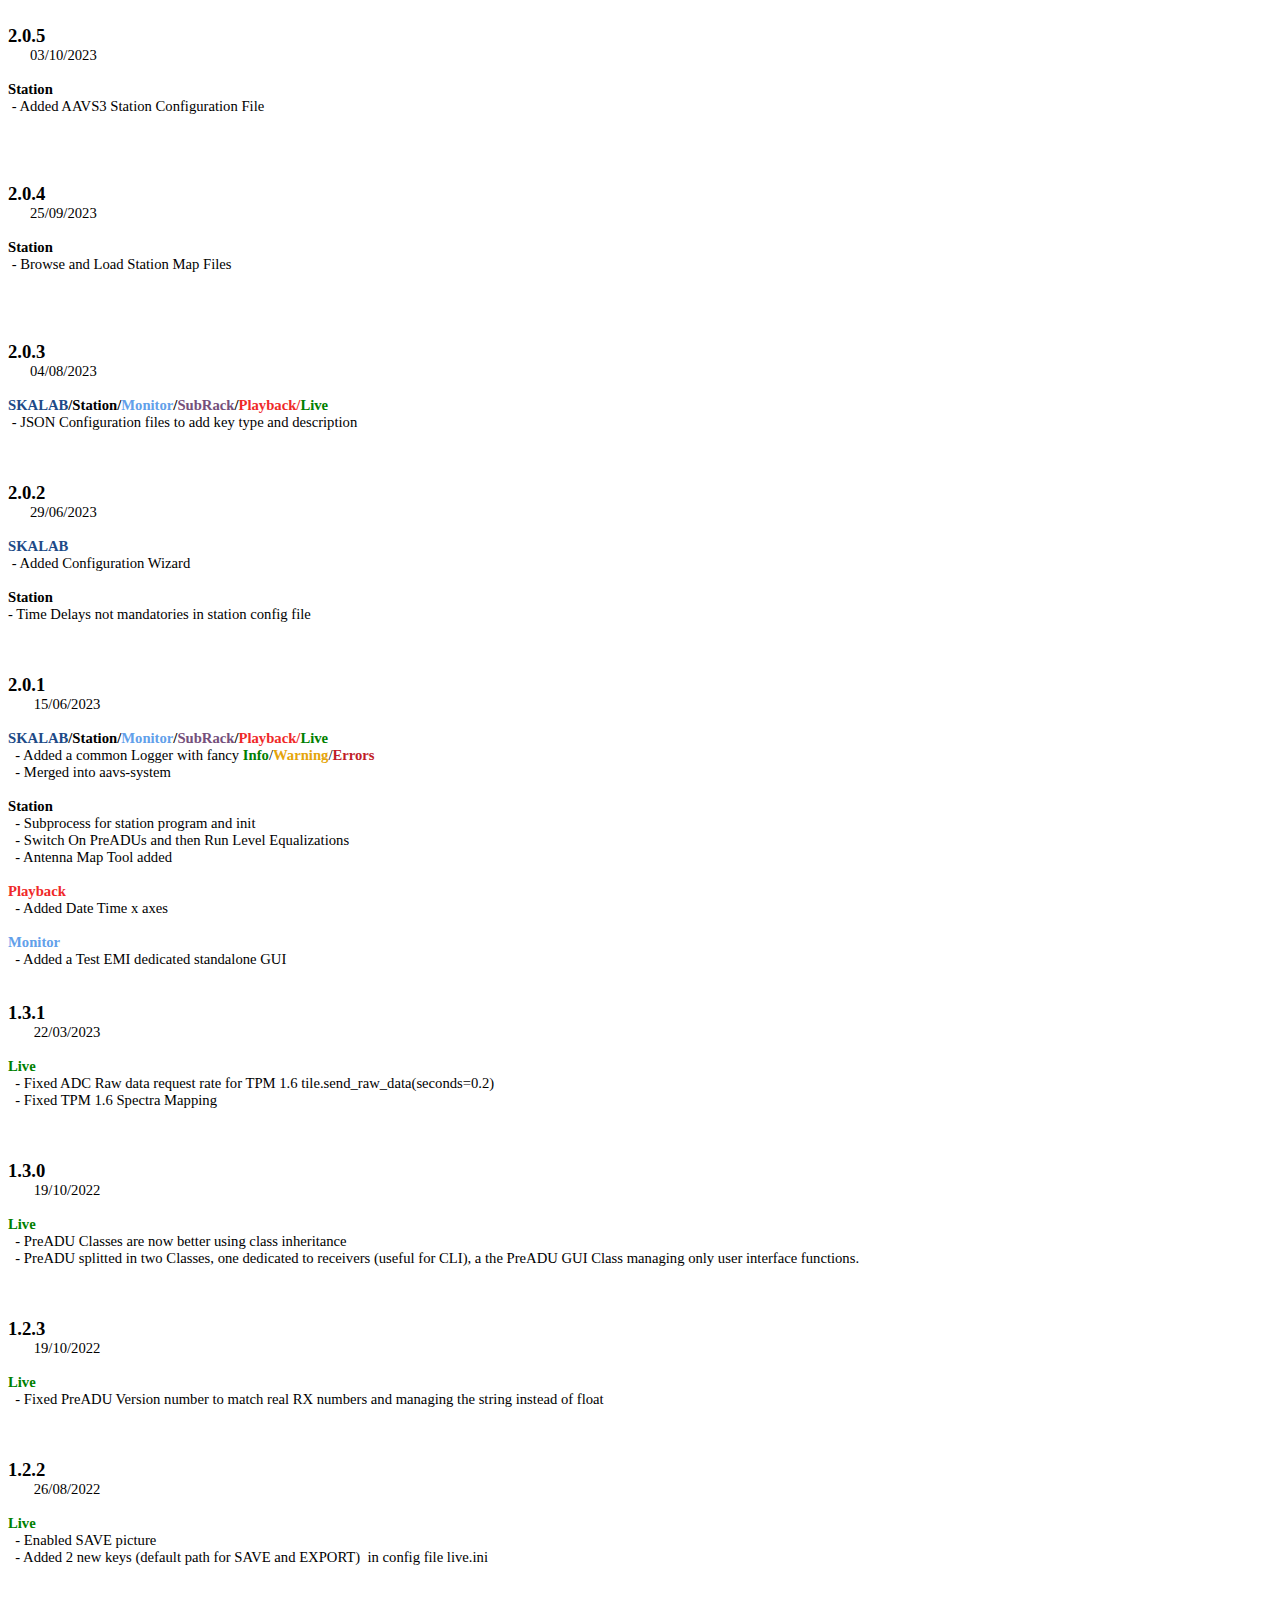
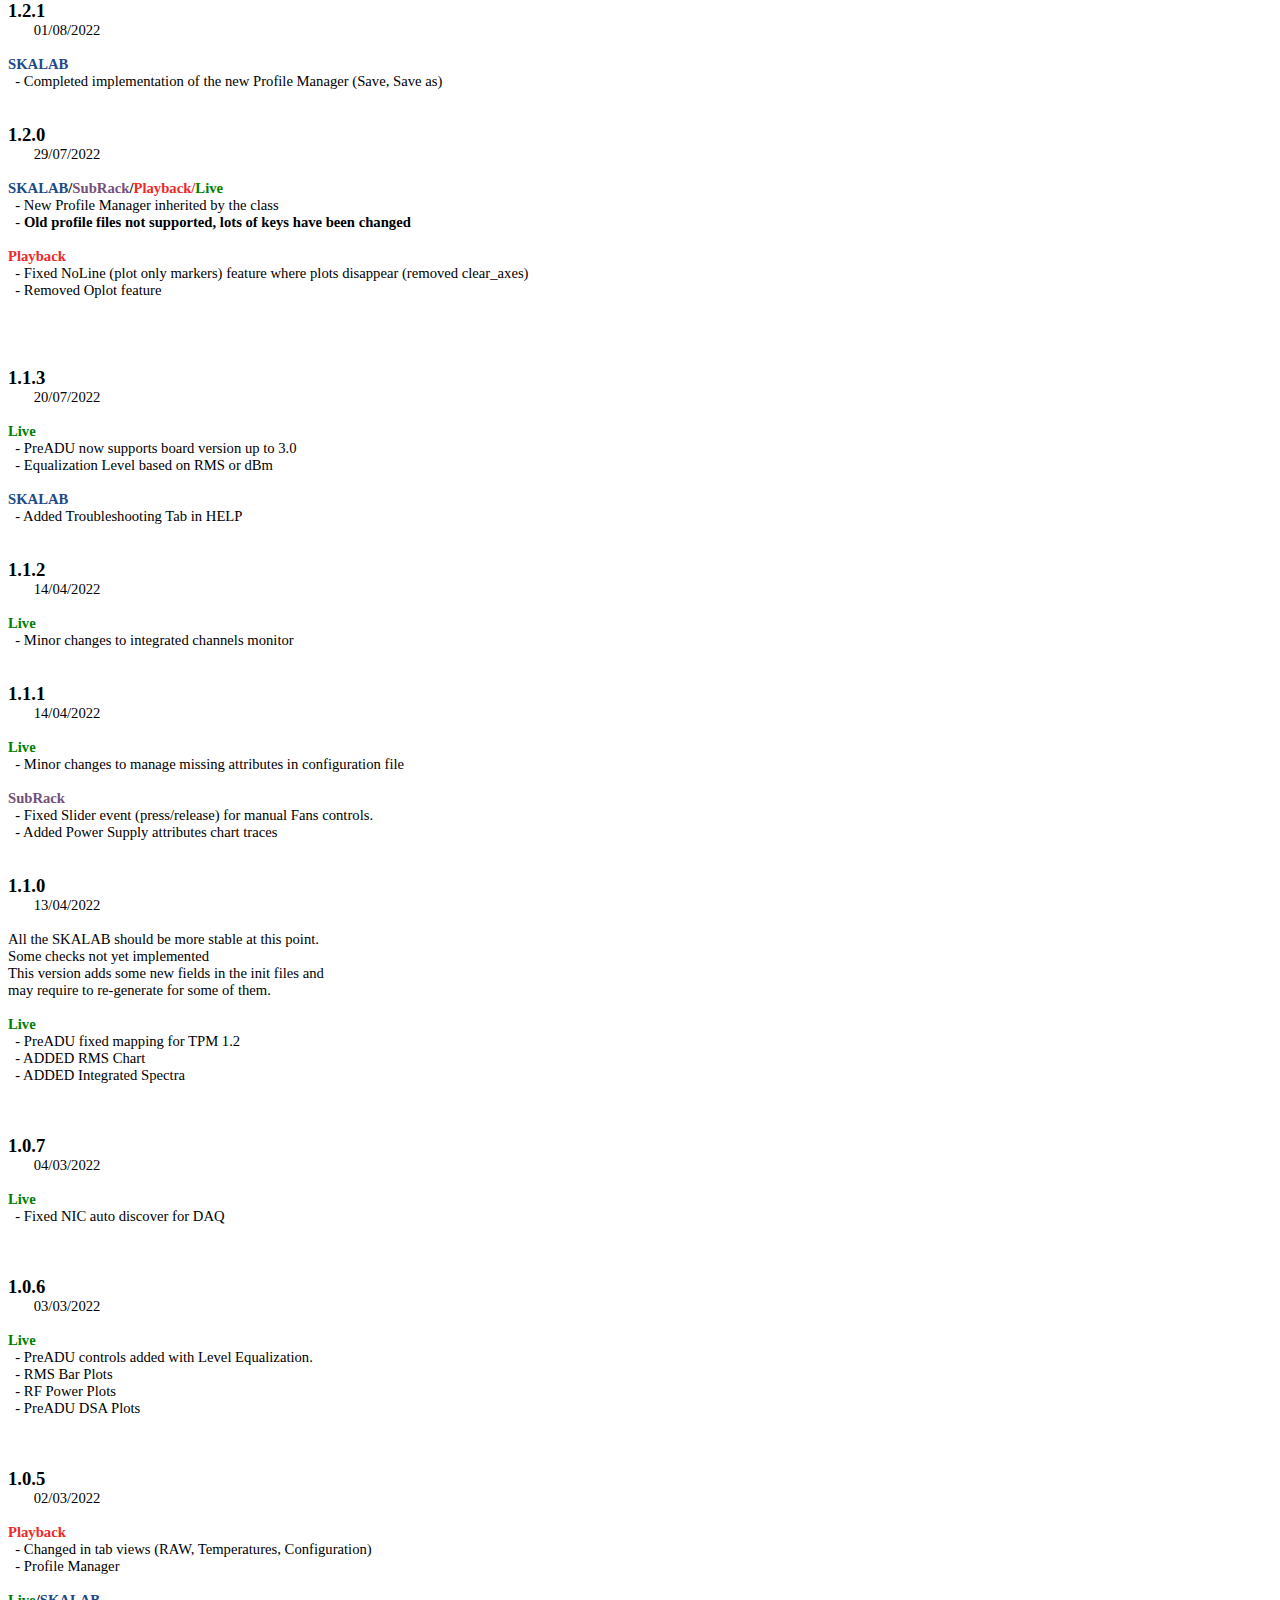
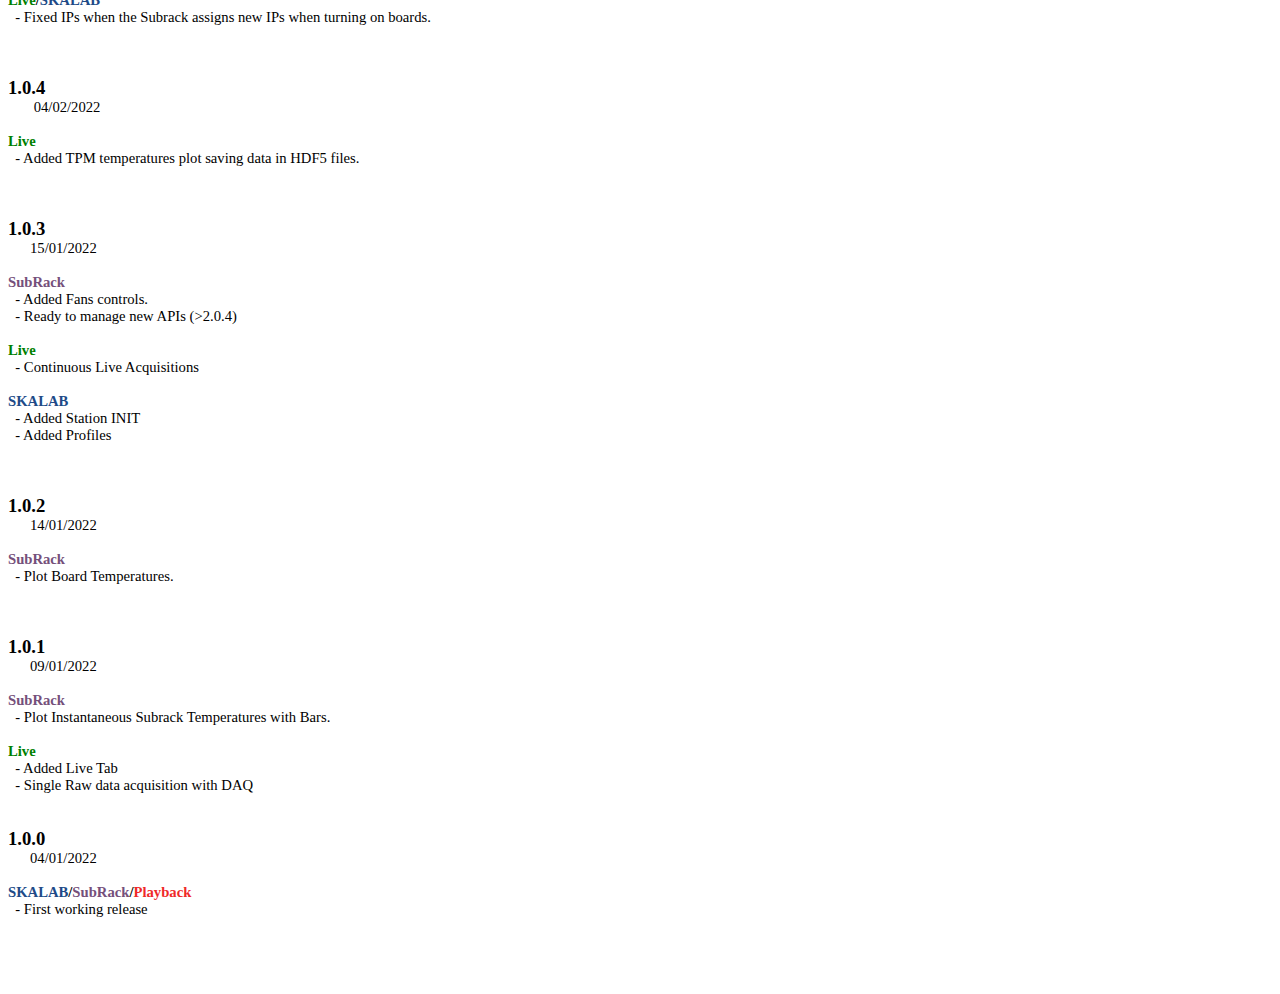
<file: python/utilities/skalab/Help/ChangeLog.html>
<!DOCTYPE HTML PUBLIC "-//W3C//DTD HTML 4.0//EN" "http://www.w3.org/TR/REC-html40/strict.dtd">
<html><head><meta name="qrichtext" content="1" /><style type="text/css">
p, li { white-space: pre-wrap; }
</style></head><body style=" font-family:'Ubuntu'; font-size:11pt; font-weight:400; font-style:normal;">
<p style="-qt-paragraph-type:empty; margin-top:0px; margin-bottom:0px; margin-left:0px; margin-right:0px; -qt-block-indent:0; text-indent:0px;"><br /></p>
<p style=" margin-top:0px; margin-bottom:0px; margin-left:0px; margin-right:0px; -qt-block-indent:0; text-indent:0px;"><span style=" font-size:14pt; font-weight:600;">2.0.5</span></p>
<p style=" margin-top:0px; margin-bottom:0px; margin-left:0px; margin-right:0px; -qt-block-indent:0; text-indent:0px;">      03/10/2023</p>
<p style="-qt-paragraph-type:empty; margin-top:0px; margin-bottom:0px; margin-left:0px; margin-right:0px; -qt-block-indent:0; text-indent:0px;"><br /></p>
<p style=" margin-top:0px; margin-bottom:0px; margin-left:0px; margin-right:0px; -qt-block-indent:0; text-indent:0px;"><span style=" font-weight:600; color:#000000;">Station</span></p>
<p style=" margin-top:0px; margin-bottom:0px; margin-left:0px; margin-right:0px; -qt-block-indent:0; text-indent:0px;"><span style=" color:#000000;"> - Added AAVS3 Station Configuration File</span></p>
<p style=" margin-top:0px; margin-bottom:0px; margin-left:0px; margin-right:0px; -qt-block-indent:0; text-indent:0px;"> </p>
<p style="-qt-paragraph-type:empty; margin-top:0px; margin-bottom:0px; margin-left:0px; margin-right:0px; -qt-block-indent:0; text-indent:0px;"><br /></p>
<p style="-qt-paragraph-type:empty; margin-top:0px; margin-bottom:0px; margin-left:0px; margin-right:0px; -qt-block-indent:0; text-indent:0px;"><br /></p>
<p style="-qt-paragraph-type:empty; margin-top:0px; margin-bottom:0px; margin-left:0px; margin-right:0px; -qt-block-indent:0; text-indent:0px;"><br /></p>
<p style=" margin-top:0px; margin-bottom:0px; margin-left:0px; margin-right:0px; -qt-block-indent:0; text-indent:0px;"><span style=" font-size:14pt; font-weight:600;">2.0.4</span></p>
<p style=" margin-top:0px; margin-bottom:0px; margin-left:0px; margin-right:0px; -qt-block-indent:0; text-indent:0px;">      25/09/2023</p>
<p style="-qt-paragraph-type:empty; margin-top:0px; margin-bottom:0px; margin-left:0px; margin-right:0px; -qt-block-indent:0; text-indent:0px;"><br /></p>
<p style=" margin-top:0px; margin-bottom:0px; margin-left:0px; margin-right:0px; -qt-block-indent:0; text-indent:0px;"><span style=" font-weight:600; color:#000000;">Station</span></p>
<p style=" margin-top:0px; margin-bottom:0px; margin-left:0px; margin-right:0px; -qt-block-indent:0; text-indent:0px;"><span style=" color:#000000;"> - Browse and Load Station Map Files</span></p>
<p style=" margin-top:0px; margin-bottom:0px; margin-left:0px; margin-right:0px; -qt-block-indent:0; text-indent:0px;"> </p>
<p style="-qt-paragraph-type:empty; margin-top:0px; margin-bottom:0px; margin-left:0px; margin-right:0px; -qt-block-indent:0; text-indent:0px;"><br /></p>
<p style="-qt-paragraph-type:empty; margin-top:0px; margin-bottom:0px; margin-left:0px; margin-right:0px; -qt-block-indent:0; text-indent:0px;"><br /></p>
<p style="-qt-paragraph-type:empty; margin-top:0px; margin-bottom:0px; margin-left:0px; margin-right:0px; -qt-block-indent:0; text-indent:0px;"><br /></p>
<p style=" margin-top:0px; margin-bottom:0px; margin-left:0px; margin-right:0px; -qt-block-indent:0; text-indent:0px;"><span style=" font-size:14pt; font-weight:600;">2.0.3</span></p>
<p style=" margin-top:0px; margin-bottom:0px; margin-left:0px; margin-right:0px; -qt-block-indent:0; text-indent:0px;">      04/08/2023</p>
<p style="-qt-paragraph-type:empty; margin-top:0px; margin-bottom:0px; margin-left:0px; margin-right:0px; -qt-block-indent:0; text-indent:0px;"><br /></p>
<p style=" margin-top:0px; margin-bottom:0px; margin-left:0px; margin-right:0px; -qt-block-indent:0; text-indent:0px;"><span style=" font-weight:600; color:#204a87;">SKALAB</span><span style=" font-weight:600; color:#000000;">/Station/</span><span style=" font-weight:600; color:#62a0ea;">Monitor</span><span style=" font-weight:600; color:#000000;">/</span><span style=" font-weight:600; color:#75507b;">SubRack</span><span style=" font-weight:600; color:#000000;">/</span><span style=" font-weight:600; color:#ef2929;">Playback/</span><span style=" font-weight:600; color:#008000;">Live</span></p>
<p style=" margin-top:0px; margin-bottom:0px; margin-left:0px; margin-right:0px; -qt-block-indent:0; text-indent:0px;"><span style=" color:#000000;"> - JSON Configuration files to add key type and description</span></p>
<p style=" margin-top:0px; margin-bottom:0px; margin-left:0px; margin-right:0px; -qt-block-indent:0; text-indent:0px;"> </p>
<p style="-qt-paragraph-type:empty; margin-top:0px; margin-bottom:0px; margin-left:0px; margin-right:0px; -qt-block-indent:0; text-indent:0px;"><br /></p>
<p style="-qt-paragraph-type:empty; margin-top:0px; margin-bottom:0px; margin-left:0px; margin-right:0px; -qt-block-indent:0; text-indent:0px;"><br /></p>
<p style=" margin-top:0px; margin-bottom:0px; margin-left:0px; margin-right:0px; -qt-block-indent:0; text-indent:0px;"><span style=" font-size:14pt; font-weight:600;">2.0.2</span></p>
<p style=" margin-top:0px; margin-bottom:0px; margin-left:0px; margin-right:0px; -qt-block-indent:0; text-indent:0px;">      29/06/2023</p>
<p style="-qt-paragraph-type:empty; margin-top:0px; margin-bottom:0px; margin-left:0px; margin-right:0px; -qt-block-indent:0; text-indent:0px;"><br /></p>
<p style=" margin-top:0px; margin-bottom:0px; margin-left:0px; margin-right:0px; -qt-block-indent:0; text-indent:0px;"><span style=" font-weight:600; color:#204a87;">SKALAB</span></p>
<p style=" margin-top:0px; margin-bottom:0px; margin-left:0px; margin-right:0px; -qt-block-indent:0; text-indent:0px;"><span style=" color:#000000;"> - Added Configuration Wizard</span></p>
<p style="-qt-paragraph-type:empty; margin-top:0px; margin-bottom:0px; margin-left:0px; margin-right:0px; -qt-block-indent:0; text-indent:0px; font-weight:600; color:#008000;"><br /></p>
<p style=" margin-top:0px; margin-bottom:0px; margin-left:0px; margin-right:0px; -qt-block-indent:0; text-indent:0px;"><span style=" font-weight:600; color:#000000;">Station</span></p>
<p style=" margin-top:0px; margin-bottom:0px; margin-left:0px; margin-right:0px; -qt-block-indent:0; text-indent:0px;">- Time Delays not mandatories in station config file</p>
<p style=" margin-top:0px; margin-bottom:0px; margin-left:0px; margin-right:0px; -qt-block-indent:0; text-indent:0px;"> </p>
<p style="-qt-paragraph-type:empty; margin-top:0px; margin-bottom:0px; margin-left:0px; margin-right:0px; -qt-block-indent:0; text-indent:0px;"><br /></p>
<p style="-qt-paragraph-type:empty; margin-top:0px; margin-bottom:0px; margin-left:0px; margin-right:0px; -qt-block-indent:0; text-indent:0px;"><br /></p>
<p style=" margin-top:0px; margin-bottom:0px; margin-left:0px; margin-right:0px; -qt-block-indent:0; text-indent:0px;"><span style=" font-size:14pt; font-weight:600;">2.0.1</span></p>
<p style=" margin-top:0px; margin-bottom:0px; margin-left:0px; margin-right:0px; -qt-block-indent:0; text-indent:0px;"><span style=" font-weight:600;"> </span>      15/06/2023</p>
<p style="-qt-paragraph-type:empty; margin-top:0px; margin-bottom:0px; margin-left:0px; margin-right:0px; -qt-block-indent:0; text-indent:0px;"><br /></p>
<p style=" margin-top:0px; margin-bottom:0px; margin-left:0px; margin-right:0px; -qt-block-indent:0; text-indent:0px;"><span style=" font-weight:600; color:#204a87;">SKALAB</span><span style=" font-weight:600; color:#000000;">/Station/</span><span style=" font-weight:600; color:#62a0ea;">Monitor</span><span style=" font-weight:600; color:#000000;">/</span><span style=" font-weight:600; color:#75507b;">SubRack</span><span style=" font-weight:600; color:#000000;">/</span><span style=" font-weight:600; color:#ef2929;">Playback/</span><span style=" font-weight:600; color:#008000;">Live</span></p>
<p style=" margin-top:0px; margin-bottom:0px; margin-left:0px; margin-right:0px; -qt-block-indent:0; text-indent:0px;"><span style=" color:#000000;">  - Added a common Logger with fancy </span><span style=" font-weight:600; color:#008000;">Info</span><span style=" color:#000000;">/</span><span style=" font-weight:600; color:#e5a50a;">Warning</span><span style=" color:#000000;">/</span><span style=" font-weight:600; color:#c01c28;">Errors</span></p>
<p style=" margin-top:0px; margin-bottom:0px; margin-left:0px; margin-right:0px; -qt-block-indent:0; text-indent:0px;"><span style=" color:#000000;">  - Merged into aavs-system</span></p>
<p style="-qt-paragraph-type:empty; margin-top:0px; margin-bottom:0px; margin-left:0px; margin-right:0px; -qt-block-indent:0; text-indent:0px; font-weight:600; color:#008000;"><br /></p>
<p style=" margin-top:0px; margin-bottom:0px; margin-left:0px; margin-right:0px; -qt-block-indent:0; text-indent:0px;"><span style=" font-weight:600; color:#000000;">Station</span></p>
<p style=" margin-top:0px; margin-bottom:0px; margin-left:0px; margin-right:0px; -qt-block-indent:0; text-indent:0px;">  - Subprocess for station program and init</p>
<p style=" margin-top:0px; margin-bottom:0px; margin-left:0px; margin-right:0px; -qt-block-indent:0; text-indent:0px;">  - Switch On PreADUs and then Run Level Equalizations</p>
<p style=" margin-top:0px; margin-bottom:0px; margin-left:0px; margin-right:0px; -qt-block-indent:0; text-indent:0px;">  - Antenna Map Tool added</p>
<p style=" margin-top:0px; margin-bottom:0px; margin-left:0px; margin-right:0px; -qt-block-indent:0; text-indent:0px;"> </p>
<p style=" margin-top:0px; margin-bottom:0px; margin-left:0px; margin-right:0px; -qt-block-indent:0; text-indent:0px;"><span style=" font-weight:600; color:#ef2929;">Playback</span></p>
<p style=" margin-top:0px; margin-bottom:0px; margin-left:0px; margin-right:0px; -qt-block-indent:0; text-indent:0px;"><span style=" color:#000000;">  - Added Date Time x axes</span></p>
<p style="-qt-paragraph-type:empty; margin-top:0px; margin-bottom:0px; margin-left:0px; margin-right:0px; -qt-block-indent:0; text-indent:0px; color:#000000;"><br /></p>
<p style=" margin-top:0px; margin-bottom:0px; margin-left:0px; margin-right:0px; -qt-block-indent:0; text-indent:0px;"><span style=" font-weight:600; color:#62a0ea;">Monitor</span></p>
<p style=" margin-top:0px; margin-bottom:0px; margin-left:0px; margin-right:0px; -qt-block-indent:0; text-indent:0px;">  - Added a Test EMI dedicated standalone GUI</p>
<p style="-qt-paragraph-type:empty; margin-top:0px; margin-bottom:0px; margin-left:0px; margin-right:0px; -qt-block-indent:0; text-indent:0px;"><br /></p>
<p style="-qt-paragraph-type:empty; margin-top:0px; margin-bottom:0px; margin-left:0px; margin-right:0px; -qt-block-indent:0; text-indent:0px;"><br /></p>
<p style=" margin-top:0px; margin-bottom:0px; margin-left:0px; margin-right:0px; -qt-block-indent:0; text-indent:0px;"><span style=" font-size:14pt; font-weight:600;">1.3.1</span></p>
<p style=" margin-top:0px; margin-bottom:0px; margin-left:0px; margin-right:0px; -qt-block-indent:0; text-indent:0px;"><span style=" font-weight:600;"> </span>      22/03/2023</p>
<p style="-qt-paragraph-type:empty; margin-top:0px; margin-bottom:0px; margin-left:0px; margin-right:0px; -qt-block-indent:0; text-indent:0px;"><br /></p>
<p style=" margin-top:0px; margin-bottom:0px; margin-left:0px; margin-right:0px; -qt-block-indent:0; text-indent:0px;"><span style=" font-weight:600; color:#008000;">Live</span></p>
<p style=" margin-top:0px; margin-bottom:0px; margin-left:0px; margin-right:0px; -qt-block-indent:0; text-indent:0px;">  - Fixed ADC Raw data request rate for TPM 1.6 tile.send_raw_data(seconds=0.2)</p>
<p style=" margin-top:0px; margin-bottom:0px; margin-left:0px; margin-right:0px; -qt-block-indent:0; text-indent:0px;">  - Fixed TPM 1.6 Spectra Mapping  </p>
<p style="-qt-paragraph-type:empty; margin-top:0px; margin-bottom:0px; margin-left:0px; margin-right:0px; -qt-block-indent:0; text-indent:0px;"><br /></p>
<p style="-qt-paragraph-type:empty; margin-top:0px; margin-bottom:0px; margin-left:0px; margin-right:0px; -qt-block-indent:0; text-indent:0px;"><br /></p>
<p style="-qt-paragraph-type:empty; margin-top:0px; margin-bottom:0px; margin-left:0px; margin-right:0px; -qt-block-indent:0; text-indent:0px;"><br /></p>
<p style=" margin-top:0px; margin-bottom:0px; margin-left:0px; margin-right:0px; -qt-block-indent:0; text-indent:0px;"><span style=" font-size:14pt; font-weight:600;">1.3.0</span></p>
<p style=" margin-top:0px; margin-bottom:0px; margin-left:0px; margin-right:0px; -qt-block-indent:0; text-indent:0px;"><span style=" font-weight:600;"> </span>      19/10/2022</p>
<p style="-qt-paragraph-type:empty; margin-top:0px; margin-bottom:0px; margin-left:0px; margin-right:0px; -qt-block-indent:0; text-indent:0px;"><br /></p>
<p style=" margin-top:0px; margin-bottom:0px; margin-left:0px; margin-right:0px; -qt-block-indent:0; text-indent:0px;"><span style=" font-weight:600; color:#008000;">Live</span></p>
<p style=" margin-top:0px; margin-bottom:0px; margin-left:0px; margin-right:0px; -qt-block-indent:0; text-indent:0px;">  - PreADU Classes are now better using class inheritance</p>
<p style=" margin-top:0px; margin-bottom:0px; margin-left:0px; margin-right:0px; -qt-block-indent:0; text-indent:0px;">  - PreADU splitted in two Classes, one dedicated to receivers (useful for CLI), a the PreADU GUI Class managing only user interface functions.  </p>
<p style="-qt-paragraph-type:empty; margin-top:0px; margin-bottom:0px; margin-left:0px; margin-right:0px; -qt-block-indent:0; text-indent:0px;"><br /></p>
<p style="-qt-paragraph-type:empty; margin-top:0px; margin-bottom:0px; margin-left:0px; margin-right:0px; -qt-block-indent:0; text-indent:0px;"><br /></p>
<p style="-qt-paragraph-type:empty; margin-top:0px; margin-bottom:0px; margin-left:0px; margin-right:0px; -qt-block-indent:0; text-indent:0px;"><br /></p>
<p style=" margin-top:0px; margin-bottom:0px; margin-left:0px; margin-right:0px; -qt-block-indent:0; text-indent:0px;"><span style=" font-size:14pt; font-weight:600;">1.2.3</span></p>
<p style=" margin-top:0px; margin-bottom:0px; margin-left:0px; margin-right:0px; -qt-block-indent:0; text-indent:0px;"><span style=" font-weight:600;"> </span>      19/10/2022</p>
<p style="-qt-paragraph-type:empty; margin-top:0px; margin-bottom:0px; margin-left:0px; margin-right:0px; -qt-block-indent:0; text-indent:0px;"><br /></p>
<p style=" margin-top:0px; margin-bottom:0px; margin-left:0px; margin-right:0px; -qt-block-indent:0; text-indent:0px;"><span style=" font-weight:600; color:#008000;">Live</span></p>
<p style=" margin-top:0px; margin-bottom:0px; margin-left:0px; margin-right:0px; -qt-block-indent:0; text-indent:0px;">  - Fixed PreADU Version number to match real RX numbers and managing the string instead of float </p>
<p style="-qt-paragraph-type:empty; margin-top:0px; margin-bottom:0px; margin-left:0px; margin-right:0px; -qt-block-indent:0; text-indent:0px;"><br /></p>
<p style="-qt-paragraph-type:empty; margin-top:0px; margin-bottom:0px; margin-left:0px; margin-right:0px; -qt-block-indent:0; text-indent:0px;"><br /></p>
<p style="-qt-paragraph-type:empty; margin-top:0px; margin-bottom:0px; margin-left:0px; margin-right:0px; -qt-block-indent:0; text-indent:0px;"><br /></p>
<p style=" margin-top:0px; margin-bottom:0px; margin-left:0px; margin-right:0px; -qt-block-indent:0; text-indent:0px;"><span style=" font-size:14pt; font-weight:600;">1.2.2</span></p>
<p style=" margin-top:0px; margin-bottom:0px; margin-left:0px; margin-right:0px; -qt-block-indent:0; text-indent:0px;"><span style=" font-weight:600;"> </span>      26/08/2022</p>
<p style="-qt-paragraph-type:empty; margin-top:0px; margin-bottom:0px; margin-left:0px; margin-right:0px; -qt-block-indent:0; text-indent:0px;"><br /></p>
<p style=" margin-top:0px; margin-bottom:0px; margin-left:0px; margin-right:0px; -qt-block-indent:0; text-indent:0px;"><span style=" font-weight:600; color:#008000;">Live</span></p>
<p style=" margin-top:0px; margin-bottom:0px; margin-left:0px; margin-right:0px; -qt-block-indent:0; text-indent:0px;">  - Enabled SAVE picture</p>
<p style=" margin-top:0px; margin-bottom:0px; margin-left:0px; margin-right:0px; -qt-block-indent:0; text-indent:0px;">  - Added 2 new keys (default path for SAVE and EXPORT)  in config file live.ini </p>
<p style="-qt-paragraph-type:empty; margin-top:0px; margin-bottom:0px; margin-left:0px; margin-right:0px; -qt-block-indent:0; text-indent:0px;"><br /></p>
<p style="-qt-paragraph-type:empty; margin-top:0px; margin-bottom:0px; margin-left:0px; margin-right:0px; -qt-block-indent:0; text-indent:0px;"><br /></p>
<p style=" margin-top:0px; margin-bottom:0px; margin-left:0px; margin-right:0px; -qt-block-indent:0; text-indent:0px;"><span style=" font-size:14pt; font-weight:600;">1.2.1</span></p>
<p style=" margin-top:0px; margin-bottom:0px; margin-left:0px; margin-right:0px; -qt-block-indent:0; text-indent:0px;"><span style=" font-weight:600;"> </span>      01/08/2022</p>
<p style="-qt-paragraph-type:empty; margin-top:0px; margin-bottom:0px; margin-left:0px; margin-right:0px; -qt-block-indent:0; text-indent:0px;"><br /></p>
<p style=" margin-top:0px; margin-bottom:0px; margin-left:0px; margin-right:0px; -qt-block-indent:0; text-indent:0px;"><span style=" font-weight:600; color:#204a87;">SKALAB</span></p>
<p style=" margin-top:0px; margin-bottom:0px; margin-left:0px; margin-right:0px; -qt-block-indent:0; text-indent:0px;">  - Completed implementation of the new Profile Manager (Save, Save as)</p>
<p style="-qt-paragraph-type:empty; margin-top:0px; margin-bottom:0px; margin-left:0px; margin-right:0px; -qt-block-indent:0; text-indent:0px;"><br /></p>
<p style="-qt-paragraph-type:empty; margin-top:0px; margin-bottom:0px; margin-left:0px; margin-right:0px; -qt-block-indent:0; text-indent:0px;"><br /></p>
<p style=" margin-top:0px; margin-bottom:0px; margin-left:0px; margin-right:0px; -qt-block-indent:0; text-indent:0px;"><span style=" font-size:14pt; font-weight:600;">1.2.0</span></p>
<p style=" margin-top:0px; margin-bottom:0px; margin-left:0px; margin-right:0px; -qt-block-indent:0; text-indent:0px;"><span style=" font-weight:600;"> </span>      29/07/2022</p>
<p style="-qt-paragraph-type:empty; margin-top:0px; margin-bottom:0px; margin-left:0px; margin-right:0px; -qt-block-indent:0; text-indent:0px;"><br /></p>
<p style=" margin-top:0px; margin-bottom:0px; margin-left:0px; margin-right:0px; -qt-block-indent:0; text-indent:0px;"><span style=" font-weight:600; color:#204a87;">SKALAB</span><span style=" font-weight:600; color:#000000;">/</span><span style=" font-weight:600; color:#75507b;">SubRack</span><span style=" font-weight:600; color:#000000;">/</span><span style=" font-weight:600; color:#ef2929;">Playback/</span><span style=" font-weight:600; color:#008000;">Live</span></p>
<p style=" margin-top:0px; margin-bottom:0px; margin-left:0px; margin-right:0px; -qt-block-indent:0; text-indent:0px;">  - New Profile Manager inherited by the class</p>
<p style=" margin-top:0px; margin-bottom:0px; margin-left:0px; margin-right:0px; -qt-block-indent:0; text-indent:0px;">  - <span style=" font-weight:600;">Old profile files not supported, lots of keys have been changed</span></p>
<p style="-qt-paragraph-type:empty; margin-top:0px; margin-bottom:0px; margin-left:0px; margin-right:0px; -qt-block-indent:0; text-indent:0px;"><br /></p>
<p style=" margin-top:0px; margin-bottom:0px; margin-left:0px; margin-right:0px; -qt-block-indent:0; text-indent:0px;"><span style=" font-weight:600; color:#ef2929;">Playback</span></p>
<p style=" margin-top:0px; margin-bottom:0px; margin-left:0px; margin-right:0px; -qt-block-indent:0; text-indent:0px;">  - Fixed NoLine (plot only markers) feature where plots disappear (removed clear_axes)</p>
<p style=" margin-top:0px; margin-bottom:0px; margin-left:0px; margin-right:0px; -qt-block-indent:0; text-indent:0px;">  - Removed Oplot feature</p>
<p style="-qt-paragraph-type:empty; margin-top:0px; margin-bottom:0px; margin-left:0px; margin-right:0px; -qt-block-indent:0; text-indent:0px;"><br /></p>
<p style="-qt-paragraph-type:empty; margin-top:0px; margin-bottom:0px; margin-left:0px; margin-right:0px; -qt-block-indent:0; text-indent:0px;"><br /></p>
<p style="-qt-paragraph-type:empty; margin-top:0px; margin-bottom:0px; margin-left:0px; margin-right:0px; -qt-block-indent:0; text-indent:0px;"><br /></p>
<p style="-qt-paragraph-type:empty; margin-top:0px; margin-bottom:0px; margin-left:0px; margin-right:0px; -qt-block-indent:0; text-indent:0px;"><br /></p>
<p style=" margin-top:0px; margin-bottom:0px; margin-left:0px; margin-right:0px; -qt-block-indent:0; text-indent:0px;"><span style=" font-size:14pt; font-weight:600;">1.1.3</span></p>
<p style=" margin-top:0px; margin-bottom:0px; margin-left:0px; margin-right:0px; -qt-block-indent:0; text-indent:0px;"><span style=" font-weight:600;"> </span>      20/07/2022</p>
<p style="-qt-paragraph-type:empty; margin-top:0px; margin-bottom:0px; margin-left:0px; margin-right:0px; -qt-block-indent:0; text-indent:0px;"><br /></p>
<p style=" margin-top:0px; margin-bottom:0px; margin-left:0px; margin-right:0px; -qt-block-indent:0; text-indent:0px;"><span style=" font-weight:600; color:#008000;">Live</span></p>
<p style=" margin-top:0px; margin-bottom:0px; margin-left:0px; margin-right:0px; -qt-block-indent:0; text-indent:0px;">  - PreADU now supports board version up to 3.0</p>
<p style=" margin-top:0px; margin-bottom:0px; margin-left:0px; margin-right:0px; -qt-block-indent:0; text-indent:0px;">  - Equalization Level based on RMS or dBm</p>
<p style="-qt-paragraph-type:empty; margin-top:0px; margin-bottom:0px; margin-left:0px; margin-right:0px; -qt-block-indent:0; text-indent:0px;"><br /></p>
<p style=" margin-top:0px; margin-bottom:0px; margin-left:0px; margin-right:0px; -qt-block-indent:0; text-indent:0px;"><span style=" font-weight:600; color:#204a87;">SKALAB</span></p>
<p style=" margin-top:0px; margin-bottom:0px; margin-left:0px; margin-right:0px; -qt-block-indent:0; text-indent:0px;">  - Added Troubleshooting Tab in HELP</p>
<p style="-qt-paragraph-type:empty; margin-top:0px; margin-bottom:0px; margin-left:0px; margin-right:0px; -qt-block-indent:0; text-indent:0px;"><br /></p>
<p style="-qt-paragraph-type:empty; margin-top:0px; margin-bottom:0px; margin-left:0px; margin-right:0px; -qt-block-indent:0; text-indent:0px;"><br /></p>
<p style=" margin-top:0px; margin-bottom:0px; margin-left:0px; margin-right:0px; -qt-block-indent:0; text-indent:0px;"><span style=" font-size:14pt; font-weight:600;">1.1.2</span></p>
<p style=" margin-top:0px; margin-bottom:0px; margin-left:0px; margin-right:0px; -qt-block-indent:0; text-indent:0px;"><span style=" font-weight:600;"> </span>      14/04/2022</p>
<p style="-qt-paragraph-type:empty; margin-top:0px; margin-bottom:0px; margin-left:0px; margin-right:0px; -qt-block-indent:0; text-indent:0px;"><br /></p>
<p style=" margin-top:0px; margin-bottom:0px; margin-left:0px; margin-right:0px; -qt-block-indent:0; text-indent:0px;"><span style=" font-weight:600; color:#008000;">Live</span></p>
<p style=" margin-top:0px; margin-bottom:0px; margin-left:0px; margin-right:0px; -qt-block-indent:0; text-indent:0px;">  - Minor changes to integrated channels monitor</p>
<p style="-qt-paragraph-type:empty; margin-top:0px; margin-bottom:0px; margin-left:0px; margin-right:0px; -qt-block-indent:0; text-indent:0px;"><br /></p>
<p style="-qt-paragraph-type:empty; margin-top:0px; margin-bottom:0px; margin-left:0px; margin-right:0px; -qt-block-indent:0; text-indent:0px;"><br /></p>
<p style=" margin-top:0px; margin-bottom:0px; margin-left:0px; margin-right:0px; -qt-block-indent:0; text-indent:0px;"><span style=" font-size:14pt; font-weight:600;">1.1.1</span></p>
<p style=" margin-top:0px; margin-bottom:0px; margin-left:0px; margin-right:0px; -qt-block-indent:0; text-indent:0px;"><span style=" font-weight:600;"> </span>      14/04/2022</p>
<p style="-qt-paragraph-type:empty; margin-top:0px; margin-bottom:0px; margin-left:0px; margin-right:0px; -qt-block-indent:0; text-indent:0px;"><br /></p>
<p style=" margin-top:0px; margin-bottom:0px; margin-left:0px; margin-right:0px; -qt-block-indent:0; text-indent:0px;"><span style=" font-weight:600; color:#008000;">Live</span></p>
<p style=" margin-top:0px; margin-bottom:0px; margin-left:0px; margin-right:0px; -qt-block-indent:0; text-indent:0px;">  - Minor changes to manage missing attributes in configuration file</p>
<p style="-qt-paragraph-type:empty; margin-top:0px; margin-bottom:0px; margin-left:0px; margin-right:0px; -qt-block-indent:0; text-indent:0px;"><br /></p>
<p style=" margin-top:0px; margin-bottom:0px; margin-left:0px; margin-right:0px; -qt-block-indent:0; text-indent:0px;"><span style=" font-weight:600; color:#75507b;">SubRack</span></p>
<p style=" margin-top:0px; margin-bottom:0px; margin-left:0px; margin-right:0px; -qt-block-indent:0; text-indent:0px;">  - Fixed Slider event (press/release) for manual Fans controls.</p>
<p style=" margin-top:0px; margin-bottom:0px; margin-left:0px; margin-right:0px; -qt-block-indent:0; text-indent:0px;">  - Added Power Supply attributes chart traces</p>
<p style="-qt-paragraph-type:empty; margin-top:0px; margin-bottom:0px; margin-left:0px; margin-right:0px; -qt-block-indent:0; text-indent:0px;"><br /></p>
<p style="-qt-paragraph-type:empty; margin-top:0px; margin-bottom:0px; margin-left:0px; margin-right:0px; -qt-block-indent:0; text-indent:0px;"><br /></p>
<p style=" margin-top:0px; margin-bottom:0px; margin-left:0px; margin-right:0px; -qt-block-indent:0; text-indent:0px;"><span style=" font-size:14pt; font-weight:600;">1.1.0</span></p>
<p style=" margin-top:0px; margin-bottom:0px; margin-left:0px; margin-right:0px; -qt-block-indent:0; text-indent:0px;"><span style=" font-weight:600;"> </span>      13/04/2022</p>
<p style="-qt-paragraph-type:empty; margin-top:0px; margin-bottom:0px; margin-left:0px; margin-right:0px; -qt-block-indent:0; text-indent:0px;"><br /></p>
<p style=" margin-top:0px; margin-bottom:0px; margin-left:0px; margin-right:0px; -qt-block-indent:0; text-indent:0px;">All the SKALAB should be more stable at this point.</p>
<p style=" margin-top:0px; margin-bottom:0px; margin-left:0px; margin-right:0px; -qt-block-indent:0; text-indent:0px;">Some checks not yet implemented</p>
<p style=" margin-top:0px; margin-bottom:0px; margin-left:0px; margin-right:0px; -qt-block-indent:0; text-indent:0px;">This version adds some new fields in the init files and </p>
<p style=" margin-top:0px; margin-bottom:0px; margin-left:0px; margin-right:0px; -qt-block-indent:0; text-indent:0px;">may require to re-generate for some of them.</p>
<p style="-qt-paragraph-type:empty; margin-top:0px; margin-bottom:0px; margin-left:0px; margin-right:0px; -qt-block-indent:0; text-indent:0px;"><br /></p>
<p style=" margin-top:0px; margin-bottom:0px; margin-left:0px; margin-right:0px; -qt-block-indent:0; text-indent:0px;"><span style=" font-weight:600; color:#008000;">Live</span></p>
<p style=" margin-top:0px; margin-bottom:0px; margin-left:0px; margin-right:0px; -qt-block-indent:0; text-indent:0px;">  - PreADU fixed mapping for TPM 1.2 </p>
<p style=" margin-top:0px; margin-bottom:0px; margin-left:0px; margin-right:0px; -qt-block-indent:0; text-indent:0px;">  - ADDED RMS Chart</p>
<p style=" margin-top:0px; margin-bottom:0px; margin-left:0px; margin-right:0px; -qt-block-indent:0; text-indent:0px;">  - ADDED Integrated Spectra</p>
<p style="-qt-paragraph-type:empty; margin-top:0px; margin-bottom:0px; margin-left:0px; margin-right:0px; -qt-block-indent:0; text-indent:0px;"><br /></p>
<p style="-qt-paragraph-type:empty; margin-top:0px; margin-bottom:0px; margin-left:0px; margin-right:0px; -qt-block-indent:0; text-indent:0px;"><br /></p>
<p style="-qt-paragraph-type:empty; margin-top:0px; margin-bottom:0px; margin-left:0px; margin-right:0px; -qt-block-indent:0; text-indent:0px;"><br /></p>
<p style=" margin-top:0px; margin-bottom:0px; margin-left:0px; margin-right:0px; -qt-block-indent:0; text-indent:0px;"><span style=" font-size:14pt; font-weight:600;">1.0.7</span></p>
<p style=" margin-top:0px; margin-bottom:0px; margin-left:0px; margin-right:0px; -qt-block-indent:0; text-indent:0px;"><span style=" font-weight:600;"> </span>      04/03/2022</p>
<p style="-qt-paragraph-type:empty; margin-top:0px; margin-bottom:0px; margin-left:0px; margin-right:0px; -qt-block-indent:0; text-indent:0px;"><br /></p>
<p style=" margin-top:0px; margin-bottom:0px; margin-left:0px; margin-right:0px; -qt-block-indent:0; text-indent:0px;"><span style=" font-weight:600; color:#008000;">Live</span></p>
<p style=" margin-top:0px; margin-bottom:0px; margin-left:0px; margin-right:0px; -qt-block-indent:0; text-indent:0px;">  - Fixed NIC auto discover for DAQ</p>
<p style="-qt-paragraph-type:empty; margin-top:0px; margin-bottom:0px; margin-left:0px; margin-right:0px; -qt-block-indent:0; text-indent:0px;"><br /></p>
<p style="-qt-paragraph-type:empty; margin-top:0px; margin-bottom:0px; margin-left:0px; margin-right:0px; -qt-block-indent:0; text-indent:0px;"><br /></p>
<p style="-qt-paragraph-type:empty; margin-top:0px; margin-bottom:0px; margin-left:0px; margin-right:0px; -qt-block-indent:0; text-indent:0px;"><br /></p>
<p style=" margin-top:0px; margin-bottom:0px; margin-left:0px; margin-right:0px; -qt-block-indent:0; text-indent:0px;"><span style=" font-size:14pt; font-weight:600;">1.0.6</span></p>
<p style=" margin-top:0px; margin-bottom:0px; margin-left:0px; margin-right:0px; -qt-block-indent:0; text-indent:0px;"><span style=" font-weight:600;"> </span>      03/03/2022</p>
<p style="-qt-paragraph-type:empty; margin-top:0px; margin-bottom:0px; margin-left:0px; margin-right:0px; -qt-block-indent:0; text-indent:0px;"><br /></p>
<p style=" margin-top:0px; margin-bottom:0px; margin-left:0px; margin-right:0px; -qt-block-indent:0; text-indent:0px;"><span style=" font-weight:600; color:#008000;">Live</span></p>
<p style=" margin-top:0px; margin-bottom:0px; margin-left:0px; margin-right:0px; -qt-block-indent:0; text-indent:0px;">  - PreADU controls added with Level Equalization. </p>
<p style=" margin-top:0px; margin-bottom:0px; margin-left:0px; margin-right:0px; -qt-block-indent:0; text-indent:0px;">  - RMS Bar Plots</p>
<p style=" margin-top:0px; margin-bottom:0px; margin-left:0px; margin-right:0px; -qt-block-indent:0; text-indent:0px;">  - RF Power Plots</p>
<p style=" margin-top:0px; margin-bottom:0px; margin-left:0px; margin-right:0px; -qt-block-indent:0; text-indent:0px;">  - PreADU DSA Plots</p>
<p style="-qt-paragraph-type:empty; margin-top:0px; margin-bottom:0px; margin-left:0px; margin-right:0px; -qt-block-indent:0; text-indent:0px;"><br /></p>
<p style="-qt-paragraph-type:empty; margin-top:0px; margin-bottom:0px; margin-left:0px; margin-right:0px; -qt-block-indent:0; text-indent:0px;"><br /></p>
<p style="-qt-paragraph-type:empty; margin-top:0px; margin-bottom:0px; margin-left:0px; margin-right:0px; -qt-block-indent:0; text-indent:0px;"><br /></p>
<p style=" margin-top:0px; margin-bottom:0px; margin-left:0px; margin-right:0px; -qt-block-indent:0; text-indent:0px;"><span style=" font-size:14pt; font-weight:600;">1.0.5</span></p>
<p style=" margin-top:0px; margin-bottom:0px; margin-left:0px; margin-right:0px; -qt-block-indent:0; text-indent:0px;"><span style=" font-weight:600;"> </span>      02/03/2022</p>
<p style="-qt-paragraph-type:empty; margin-top:0px; margin-bottom:0px; margin-left:0px; margin-right:0px; -qt-block-indent:0; text-indent:0px;"><br /></p>
<p style=" margin-top:0px; margin-bottom:0px; margin-left:0px; margin-right:0px; -qt-block-indent:0; text-indent:0px;"><span style=" font-weight:600; color:#ef2929;">Playback</span></p>
<p style=" margin-top:0px; margin-bottom:0px; margin-left:0px; margin-right:0px; -qt-block-indent:0; text-indent:0px;">  - Changed in tab views (RAW, Temperatures, Configuration)</p>
<p style=" margin-top:0px; margin-bottom:0px; margin-left:0px; margin-right:0px; -qt-block-indent:0; text-indent:0px;">  - Profile Manager</p>
<p style="-qt-paragraph-type:empty; margin-top:0px; margin-bottom:0px; margin-left:0px; margin-right:0px; -qt-block-indent:0; text-indent:0px;"><br /></p>
<p style=" margin-top:0px; margin-bottom:0px; margin-left:0px; margin-right:0px; -qt-block-indent:0; text-indent:0px;"><span style=" font-weight:600; color:#008000;">Live</span><span style=" font-weight:600; color:#000000;">/</span><span style=" font-weight:600; color:#204a87;">SKALAB</span></p>
<p style=" margin-top:0px; margin-bottom:0px; margin-left:0px; margin-right:0px; -qt-block-indent:0; text-indent:0px;">  - Fixed IPs when the Subrack assigns new IPs when turning on boards. </p>
<p style="-qt-paragraph-type:empty; margin-top:0px; margin-bottom:0px; margin-left:0px; margin-right:0px; -qt-block-indent:0; text-indent:0px;"><br /></p>
<p style="-qt-paragraph-type:empty; margin-top:0px; margin-bottom:0px; margin-left:0px; margin-right:0px; -qt-block-indent:0; text-indent:0px;"><br /></p>
<p style="-qt-paragraph-type:empty; margin-top:0px; margin-bottom:0px; margin-left:0px; margin-right:0px; -qt-block-indent:0; text-indent:0px;"><br /></p>
<p style=" margin-top:0px; margin-bottom:0px; margin-left:0px; margin-right:0px; -qt-block-indent:0; text-indent:0px;"><span style=" font-size:14pt; font-weight:600;">1.0.4</span></p>
<p style=" margin-top:0px; margin-bottom:0px; margin-left:0px; margin-right:0px; -qt-block-indent:0; text-indent:0px;"><span style=" font-weight:600;"> </span>      04/02/2022</p>
<p style="-qt-paragraph-type:empty; margin-top:0px; margin-bottom:0px; margin-left:0px; margin-right:0px; -qt-block-indent:0; text-indent:0px;"><br /></p>
<p style=" margin-top:0px; margin-bottom:0px; margin-left:0px; margin-right:0px; -qt-block-indent:0; text-indent:0px;"><span style=" font-weight:600; color:#008000;">Live</span></p>
<p style=" margin-top:0px; margin-bottom:0px; margin-left:0px; margin-right:0px; -qt-block-indent:0; text-indent:0px;">  - Added TPM temperatures plot saving data in HDF5 files.</p>
<p style="-qt-paragraph-type:empty; margin-top:0px; margin-bottom:0px; margin-left:0px; margin-right:0px; -qt-block-indent:0; text-indent:0px;"><br /></p>
<p style="-qt-paragraph-type:empty; margin-top:0px; margin-bottom:0px; margin-left:0px; margin-right:0px; -qt-block-indent:0; text-indent:0px;"><br /></p>
<p style="-qt-paragraph-type:empty; margin-top:0px; margin-bottom:0px; margin-left:0px; margin-right:0px; -qt-block-indent:0; text-indent:0px;"><br /></p>
<p style=" margin-top:0px; margin-bottom:0px; margin-left:0px; margin-right:0px; -qt-block-indent:0; text-indent:0px;"><span style=" font-size:14pt; font-weight:600;">1.0.3</span></p>
<p style=" margin-top:0px; margin-bottom:0px; margin-left:0px; margin-right:0px; -qt-block-indent:0; text-indent:0px;">      15/01/2022</p>
<p style="-qt-paragraph-type:empty; margin-top:0px; margin-bottom:0px; margin-left:0px; margin-right:0px; -qt-block-indent:0; text-indent:0px;"><br /></p>
<p style=" margin-top:0px; margin-bottom:0px; margin-left:0px; margin-right:0px; -qt-block-indent:0; text-indent:0px;"><span style=" font-weight:600; color:#75507b;">SubRack</span></p>
<p style=" margin-top:0px; margin-bottom:0px; margin-left:0px; margin-right:0px; -qt-block-indent:0; text-indent:0px;">  - Added Fans controls.</p>
<p style=" margin-top:0px; margin-bottom:0px; margin-left:0px; margin-right:0px; -qt-block-indent:0; text-indent:0px;">  - Ready to manage new APIs (&gt;2.0.4) </p>
<p style="-qt-paragraph-type:empty; margin-top:0px; margin-bottom:0px; margin-left:0px; margin-right:0px; -qt-block-indent:0; text-indent:0px;"><br /></p>
<p style=" margin-top:0px; margin-bottom:0px; margin-left:0px; margin-right:0px; -qt-block-indent:0; text-indent:0px;"><span style=" font-weight:600; color:#008000;">Live</span></p>
<p style=" margin-top:0px; margin-bottom:0px; margin-left:0px; margin-right:0px; -qt-block-indent:0; text-indent:0px;">  - Continuous Live Acquisitions</p>
<p style="-qt-paragraph-type:empty; margin-top:0px; margin-bottom:0px; margin-left:0px; margin-right:0px; -qt-block-indent:0; text-indent:0px;"><br /></p>
<p style=" margin-top:0px; margin-bottom:0px; margin-left:0px; margin-right:0px; -qt-block-indent:0; text-indent:0px;"><span style=" font-weight:600; color:#204a87;">SKALAB</span></p>
<p style=" margin-top:0px; margin-bottom:0px; margin-left:0px; margin-right:0px; -qt-block-indent:0; text-indent:0px;">  - Added Station INIT</p>
<p style=" margin-top:0px; margin-bottom:0px; margin-left:0px; margin-right:0px; -qt-block-indent:0; text-indent:0px;">  - Added Profiles</p>
<p style="-qt-paragraph-type:empty; margin-top:0px; margin-bottom:0px; margin-left:0px; margin-right:0px; -qt-block-indent:0; text-indent:0px;"><br /></p>
<p style=" margin-top:0px; margin-bottom:0px; margin-left:0px; margin-right:0px; -qt-block-indent:0; text-indent:0px;"><span style=" font-weight:600; color:#204a87;"> </span></p>
<p style="-qt-paragraph-type:empty; margin-top:0px; margin-bottom:0px; margin-left:0px; margin-right:0px; -qt-block-indent:0; text-indent:0px;"><br /></p>
<p style=" margin-top:0px; margin-bottom:0px; margin-left:0px; margin-right:0px; -qt-block-indent:0; text-indent:0px;"><span style=" font-size:14pt; font-weight:600;">1.0.2</span></p>
<p style=" margin-top:0px; margin-bottom:0px; margin-left:0px; margin-right:0px; -qt-block-indent:0; text-indent:0px;">      14/01/2022</p>
<p style="-qt-paragraph-type:empty; margin-top:0px; margin-bottom:0px; margin-left:0px; margin-right:0px; -qt-block-indent:0; text-indent:0px;"><br /></p>
<p style=" margin-top:0px; margin-bottom:0px; margin-left:0px; margin-right:0px; -qt-block-indent:0; text-indent:0px;"><span style=" font-weight:600; color:#75507b;">SubRack</span></p>
<p style=" margin-top:0px; margin-bottom:0px; margin-left:0px; margin-right:0px; -qt-block-indent:0; text-indent:0px;">  - Plot Board Temperatures.</p>
<p style="-qt-paragraph-type:empty; margin-top:0px; margin-bottom:0px; margin-left:0px; margin-right:0px; -qt-block-indent:0; text-indent:0px;"><br /></p>
<p style="-qt-paragraph-type:empty; margin-top:0px; margin-bottom:0px; margin-left:0px; margin-right:0px; -qt-block-indent:0; text-indent:0px;"><br /></p>
<p style="-qt-paragraph-type:empty; margin-top:0px; margin-bottom:0px; margin-left:0px; margin-right:0px; -qt-block-indent:0; text-indent:0px;"><br /></p>
<p style=" margin-top:0px; margin-bottom:0px; margin-left:0px; margin-right:0px; -qt-block-indent:0; text-indent:0px;"><span style=" font-size:14pt; font-weight:600;">1.0.1</span></p>
<p style=" margin-top:0px; margin-bottom:0px; margin-left:0px; margin-right:0px; -qt-block-indent:0; text-indent:0px;">      09/01/2022</p>
<p style="-qt-paragraph-type:empty; margin-top:0px; margin-bottom:0px; margin-left:0px; margin-right:0px; -qt-block-indent:0; text-indent:0px;"><br /></p>
<p style=" margin-top:0px; margin-bottom:0px; margin-left:0px; margin-right:0px; -qt-block-indent:0; text-indent:0px;"><span style=" font-weight:600; color:#75507b;">SubRack</span></p>
<p style=" margin-top:0px; margin-bottom:0px; margin-left:0px; margin-right:0px; -qt-block-indent:0; text-indent:0px;">  - Plot Instantaneous Subrack Temperatures with Bars.</p>
<p style="-qt-paragraph-type:empty; margin-top:0px; margin-bottom:0px; margin-left:0px; margin-right:0px; -qt-block-indent:0; text-indent:0px;"><br /></p>
<p style=" margin-top:0px; margin-bottom:0px; margin-left:0px; margin-right:0px; -qt-block-indent:0; text-indent:0px;"><span style=" font-weight:600; color:#008000;">Live</span></p>
<p style=" margin-top:0px; margin-bottom:0px; margin-left:0px; margin-right:0px; -qt-block-indent:0; text-indent:0px;">  - Added Live Tab</p>
<p style=" margin-top:0px; margin-bottom:0px; margin-left:0px; margin-right:0px; -qt-block-indent:0; text-indent:0px;">  - Single Raw data acquisition with DAQ</p>
<p style="-qt-paragraph-type:empty; margin-top:0px; margin-bottom:0px; margin-left:0px; margin-right:0px; -qt-block-indent:0; text-indent:0px;"><br /></p>
<p style="-qt-paragraph-type:empty; margin-top:0px; margin-bottom:0px; margin-left:0px; margin-right:0px; -qt-block-indent:0; text-indent:0px;"><br /></p>
<p style=" margin-top:0px; margin-bottom:0px; margin-left:0px; margin-right:0px; -qt-block-indent:0; text-indent:0px;"><span style=" font-size:14pt; font-weight:600;">1.0.0</span></p>
<p style=" margin-top:0px; margin-bottom:0px; margin-left:0px; margin-right:0px; -qt-block-indent:0; text-indent:0px;">      04/01/2022</p>
<p style=" margin-top:0px; margin-bottom:0px; margin-left:0px; margin-right:0px; -qt-block-indent:0; text-indent:0px;"><span style=" font-weight:600;"> </span></p>
<p style=" margin-top:0px; margin-bottom:0px; margin-left:0px; margin-right:0px; -qt-block-indent:0; text-indent:0px;"><span style=" font-weight:600; color:#204a87;">SKALAB</span><span style=" font-weight:600; color:#000000;">/</span><span style=" font-weight:600; color:#75507b;">SubRack</span><span style=" font-weight:600; color:#000000;">/</span><span style=" font-weight:600; color:#ef2929;">Playback</span></p>
<p style=" margin-top:0px; margin-bottom:0px; margin-left:0px; margin-right:0px; -qt-block-indent:0; text-indent:0px;">  - First working release</p>
<p style="-qt-paragraph-type:empty; margin-top:0px; margin-bottom:0px; margin-left:0px; margin-right:0px; -qt-block-indent:0; text-indent:0px;"><br /></p>
<p style="-qt-paragraph-type:empty; margin-top:0px; margin-bottom:0px; margin-left:0px; margin-right:0px; -qt-block-indent:0; text-indent:0px;"><br /></p>
<p style="-qt-paragraph-type:empty; margin-top:0px; margin-bottom:0px; margin-left:0px; margin-right:0px; -qt-block-indent:0; text-indent:0px;"><br /></p>
<p style="-qt-paragraph-type:empty; margin-top:0px; margin-bottom:0px; margin-left:0px; margin-right:0px; -qt-block-indent:0; text-indent:0px;"><br /></p></body></html>
</file>
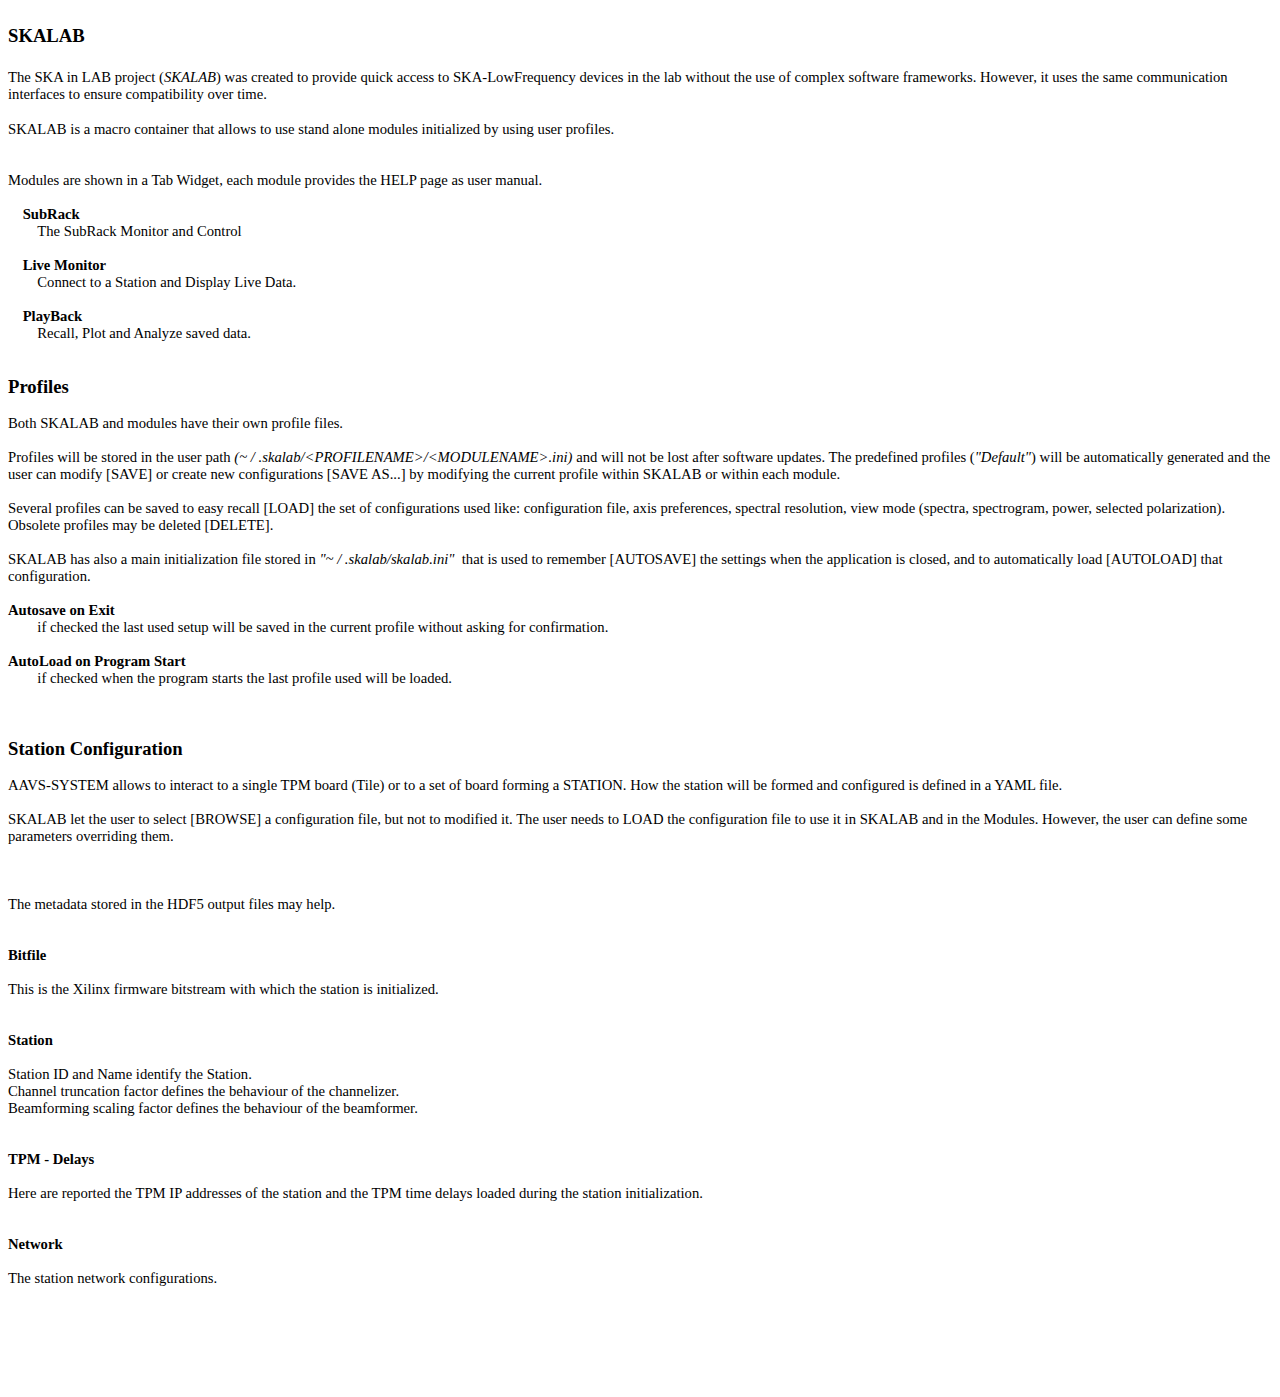
<file: python/utilities/skalab/Help/Intro.html>
<!DOCTYPE HTML PUBLIC "-//W3C//DTD HTML 4.0//EN" "http://www.w3.org/TR/REC-html40/strict.dtd">
<html><head><meta name="qrichtext" content="1" /><style type="text/css">
p, li { white-space: pre-wrap; }
</style></head><body style=" font-family:'Ubuntu'; font-size:11pt; font-weight:400; font-style:normal;">
<p style="-qt-paragraph-type:empty; margin-top:0px; margin-bottom:0px; margin-left:0px; margin-right:0px; -qt-block-indent:0; text-indent:0px;"><br /></p>
<p style=" margin-top:0px; margin-bottom:0px; margin-left:0px; margin-right:0px; -qt-block-indent:0; text-indent:0px;"><span style=" font-size:14pt; font-weight:600;">SKALAB</span></p>
<p style="-qt-paragraph-type:empty; margin-top:0px; margin-bottom:0px; margin-left:0px; margin-right:0px; -qt-block-indent:0; text-indent:0px; font-size:14pt; font-weight:600;"><br /></p>
<p style=" margin-top:0px; margin-bottom:0px; margin-left:0px; margin-right:0px; -qt-block-indent:0; text-indent:0px;">The<span style=" font-style:italic;"> </span>SKA in LAB project<span style=" font-style:italic;"> </span>(<span style=" font-style:italic;">SKALAB</span>) was created to provide quick access to SKA-LowFrequency devices in the lab without the use of complex software frameworks. However, it uses the same communication interfaces to ensure compatibility over time.</p>
<p style="-qt-paragraph-type:empty; margin-top:0px; margin-bottom:0px; margin-left:0px; margin-right:0px; -qt-block-indent:0; text-indent:0px; font-size:12pt; font-weight:600;"><br /></p>
<p style=" margin-top:0px; margin-bottom:0px; margin-left:0px; margin-right:0px; -qt-block-indent:0; text-indent:0px;">SKALAB<span style=" font-weight:600;"> </span>is a macro container that allows to use stand alone modules initialized by using user profiles.</p>
<p style="-qt-paragraph-type:empty; margin-top:0px; margin-bottom:0px; margin-left:0px; margin-right:0px; -qt-block-indent:0; text-indent:0px;"><br /></p>
<p style="-qt-paragraph-type:empty; margin-top:0px; margin-bottom:0px; margin-left:0px; margin-right:0px; -qt-block-indent:0; text-indent:0px;"><br /></p>
<p style=" margin-top:0px; margin-bottom:0px; margin-left:0px; margin-right:0px; -qt-block-indent:0; text-indent:0px;">Modules are shown in a Tab Widget, each module provides the HELP page as user manual.</p>
<p style="-qt-paragraph-type:empty; margin-top:0px; margin-bottom:0px; margin-left:0px; margin-right:0px; -qt-block-indent:0; text-indent:0px;"><br /></p>
<p style=" margin-top:0px; margin-bottom:0px; margin-left:0px; margin-right:0px; -qt-block-indent:0; text-indent:0px;">    <span style=" font-weight:600;">SubRack</span></p>
<p style=" margin-top:0px; margin-bottom:0px; margin-left:0px; margin-right:0px; -qt-block-indent:0; text-indent:0px;">        The SubRack Monitor and Control</p>
<p style="-qt-paragraph-type:empty; margin-top:0px; margin-bottom:0px; margin-left:0px; margin-right:0px; -qt-block-indent:0; text-indent:0px;"><br /></p>
<p style=" margin-top:0px; margin-bottom:0px; margin-left:0px; margin-right:0px; -qt-block-indent:0; text-indent:0px;"><span style=" font-weight:600;">    Live Monitor</span></p>
<p style=" margin-top:0px; margin-bottom:0px; margin-left:0px; margin-right:0px; -qt-block-indent:0; text-indent:0px;">        Connect to a Station and Display Live Data.</p>
<p style="-qt-paragraph-type:empty; margin-top:0px; margin-bottom:0px; margin-left:0px; margin-right:0px; -qt-block-indent:0; text-indent:0px;"><br /></p>
<p style=" margin-top:0px; margin-bottom:0px; margin-left:0px; margin-right:0px; -qt-block-indent:0; text-indent:0px;">    <span style=" font-weight:600;">PlayBack</span></p>
<p style=" margin-top:0px; margin-bottom:0px; margin-left:0px; margin-right:0px; -qt-block-indent:0; text-indent:0px;">        Recall, Plot and Analyze saved data.</p>
<p style="-qt-paragraph-type:empty; margin-top:0px; margin-bottom:0px; margin-left:0px; margin-right:0px; -qt-block-indent:0; text-indent:0px;"><br /></p>
<p style="-qt-paragraph-type:empty; margin-top:0px; margin-bottom:0px; margin-left:0px; margin-right:0px; -qt-block-indent:0; text-indent:0px;"><br /></p>
<p style=" margin-top:0px; margin-bottom:0px; margin-left:0px; margin-right:0px; -qt-block-indent:0; text-indent:0px;"><span style=" font-size:14pt; font-weight:600;">Profiles</span><span style=" font-weight:600;"> </span></p>
<p style="-qt-paragraph-type:empty; margin-top:0px; margin-bottom:0px; margin-left:0px; margin-right:0px; -qt-block-indent:0; text-indent:0px; font-weight:600;"><br /></p>
<p style=" margin-top:0px; margin-bottom:0px; margin-left:0px; margin-right:0px; -qt-block-indent:0; text-indent:0px;">Both SKALAB and modules have their own profile files.</p>
<p style="-qt-paragraph-type:empty; margin-top:0px; margin-bottom:0px; margin-left:0px; margin-right:0px; -qt-block-indent:0; text-indent:0px;"><br /></p>
<p style=" margin-top:0px; margin-bottom:0px; margin-left:0px; margin-right:0px; -qt-block-indent:0; text-indent:0px;">Profiles will be stored in the user path <span style=" font-style:italic;">(~ / .skalab/&lt;PROFILENAME&gt;/&lt;MODULENAME&gt;.ini)</span> and will not be lost after software updates. The predefined profiles (<span style=" font-style:italic;">&quot;Default&quot;</span>) will be automatically generated and the user can modify [SAVE] or create new configurations [SAVE AS...] by modifying the current profile within SKALAB or within each module.</p>
<p style="-qt-paragraph-type:empty; margin-top:0px; margin-bottom:0px; margin-left:0px; margin-right:0px; -qt-block-indent:0; text-indent:0px; font-weight:600;"><br /></p>
<p style=" margin-top:0px; margin-bottom:0px; margin-left:0px; margin-right:0px; -qt-block-indent:0; text-indent:0px;">Several profiles can be saved to easy recall [LOAD] the set of configurations used like: configuration file, axis preferences, spectral resolution, view mode (spectra, spectrogram, power, selected polarization). Obsolete profiles may be deleted [DELETE].</p>
<p style="-qt-paragraph-type:empty; margin-top:0px; margin-bottom:0px; margin-left:0px; margin-right:0px; -qt-block-indent:0; text-indent:0px;"><br /></p>
<p style=" margin-top:0px; margin-bottom:0px; margin-left:0px; margin-right:0px; -qt-block-indent:0; text-indent:0px;">SKALAB has also a main initialization file stored in <span style=" font-style:italic;">&quot;~ / .skalab/skalab.ini&quot; </span> that is used to remember [AUTOSAVE] the settings when the application is closed, and to automatically load [AUTOLOAD] that configuration.</p>
<p style="-qt-paragraph-type:empty; margin-top:0px; margin-bottom:0px; margin-left:0px; margin-right:0px; -qt-block-indent:0; text-indent:0px;"><br /></p>
<p style=" margin-top:0px; margin-bottom:0px; margin-left:0px; margin-right:0px; -qt-block-indent:0; text-indent:0px;"><span style=" font-weight:600;">Autosave on Exit</span></p>
<p style=" margin-top:0px; margin-bottom:0px; margin-left:0px; margin-right:0px; -qt-block-indent:0; text-indent:0px;">        if checked the last used setup will be saved in the current profile without asking for confirmation.</p>
<p style="-qt-paragraph-type:empty; margin-top:0px; margin-bottom:0px; margin-left:0px; margin-right:0px; -qt-block-indent:0; text-indent:0px;"><br /></p>
<p style=" margin-top:0px; margin-bottom:0px; margin-left:0px; margin-right:0px; -qt-block-indent:0; text-indent:0px;"><span style=" font-weight:600;">AutoLoad on Program Start</span></p>
<p style=" margin-top:0px; margin-bottom:0px; margin-left:0px; margin-right:0px; -qt-block-indent:0; text-indent:0px;">        if checked when the program starts the last profile used will be loaded.</p>
<p style="-qt-paragraph-type:empty; margin-top:0px; margin-bottom:0px; margin-left:0px; margin-right:0px; -qt-block-indent:0; text-indent:0px;"><br /></p>
<p style="-qt-paragraph-type:empty; margin-top:0px; margin-bottom:0px; margin-left:0px; margin-right:0px; -qt-block-indent:0; text-indent:0px;"><br /></p>
<p style="-qt-paragraph-type:empty; margin-top:0px; margin-bottom:0px; margin-left:0px; margin-right:0px; -qt-block-indent:0; text-indent:0px;"><br /></p>
<p style=" margin-top:0px; margin-bottom:0px; margin-left:0px; margin-right:0px; -qt-block-indent:0; text-indent:0px;"><span style=" font-size:14pt; font-weight:600;">Station Configuration</span></p>
<p style="-qt-paragraph-type:empty; margin-top:0px; margin-bottom:0px; margin-left:0px; margin-right:0px; -qt-block-indent:0; text-indent:0px; font-weight:600;"><br /></p>
<p style=" margin-top:0px; margin-bottom:0px; margin-left:0px; margin-right:0px; -qt-block-indent:0; text-indent:0px;">AAVS-SYSTEM allows to interact to a single TPM board (Tile) or to a set of board forming a STATION. How the station will be formed and configured is defined in a YAML file.</p>
<p style="-qt-paragraph-type:empty; margin-top:0px; margin-bottom:0px; margin-left:0px; margin-right:0px; -qt-block-indent:0; text-indent:0px;"><br /></p>
<p style=" margin-top:0px; margin-bottom:0px; margin-left:0px; margin-right:0px; -qt-block-indent:0; text-indent:0px;">SKALAB let the user to select [BROWSE] a configuration file, but not to modified it. The user needs to LOAD the configuration file to use it in SKALAB and in the Modules. However, the user can define some parameters overriding them.</p>
<p style="-qt-paragraph-type:empty; margin-top:0px; margin-bottom:0px; margin-left:0px; margin-right:0px; -qt-block-indent:0; text-indent:0px;"><br /></p>
<p style="-qt-paragraph-type:empty; margin-top:0px; margin-bottom:0px; margin-left:0px; margin-right:0px; -qt-block-indent:0; text-indent:0px;"><br /></p>
<p style="-qt-paragraph-type:empty; margin-top:0px; margin-bottom:0px; margin-left:0px; margin-right:0px; -qt-block-indent:0; text-indent:0px;"><br /></p>
<p style=" margin-top:0px; margin-bottom:0px; margin-left:0px; margin-right:0px; -qt-block-indent:0; text-indent:0px;">The metadata stored in the HDF5 output files may help.</p>
<p style="-qt-paragraph-type:empty; margin-top:0px; margin-bottom:0px; margin-left:0px; margin-right:0px; -qt-block-indent:0; text-indent:0px;"><br /></p>
<p style="-qt-paragraph-type:empty; margin-top:0px; margin-bottom:0px; margin-left:0px; margin-right:0px; -qt-block-indent:0; text-indent:0px;"><br /></p>
<p style=" margin-top:0px; margin-bottom:0px; margin-left:0px; margin-right:0px; -qt-block-indent:0; text-indent:0px;"><span style=" font-weight:600;">Bitfile</span></p>
<p style="-qt-paragraph-type:empty; margin-top:0px; margin-bottom:0px; margin-left:0px; margin-right:0px; -qt-block-indent:0; text-indent:0px; font-weight:600;"><br /></p>
<p style=" margin-top:0px; margin-bottom:0px; margin-left:0px; margin-right:0px; -qt-block-indent:0; text-indent:0px;">This is the Xilinx firmware bitstream with which the station is initialized. </p>
<p style="-qt-paragraph-type:empty; margin-top:0px; margin-bottom:0px; margin-left:0px; margin-right:0px; -qt-block-indent:0; text-indent:0px;"><br /></p>
<p style="-qt-paragraph-type:empty; margin-top:0px; margin-bottom:0px; margin-left:0px; margin-right:0px; -qt-block-indent:0; text-indent:0px;"><br /></p>
<p style=" margin-top:0px; margin-bottom:0px; margin-left:0px; margin-right:0px; -qt-block-indent:0; text-indent:0px;"><span style=" font-weight:600;">Station</span></p>
<p style="-qt-paragraph-type:empty; margin-top:0px; margin-bottom:0px; margin-left:0px; margin-right:0px; -qt-block-indent:0; text-indent:0px; font-weight:600;"><br /></p>
<p style=" margin-top:0px; margin-bottom:0px; margin-left:0px; margin-right:0px; -qt-block-indent:0; text-indent:0px;">Station ID and Name identify the Station. </p>
<p style=" margin-top:0px; margin-bottom:0px; margin-left:0px; margin-right:0px; -qt-block-indent:0; text-indent:0px;">Channel truncation factor defines the behaviour of the channelizer.</p>
<p style=" margin-top:0px; margin-bottom:0px; margin-left:0px; margin-right:0px; -qt-block-indent:0; text-indent:0px;">Beamforming scaling factor defines the behaviour of the beamformer.</p>
<p style="-qt-paragraph-type:empty; margin-top:0px; margin-bottom:0px; margin-left:0px; margin-right:0px; -qt-block-indent:0; text-indent:0px;"><br /></p>
<p style="-qt-paragraph-type:empty; margin-top:0px; margin-bottom:0px; margin-left:0px; margin-right:0px; -qt-block-indent:0; text-indent:0px;"><br /></p>
<p style=" margin-top:0px; margin-bottom:0px; margin-left:0px; margin-right:0px; -qt-block-indent:0; text-indent:0px;"><span style=" font-weight:600;">TPM - Delays</span></p>
<p style="-qt-paragraph-type:empty; margin-top:0px; margin-bottom:0px; margin-left:0px; margin-right:0px; -qt-block-indent:0; text-indent:0px;"><br /></p>
<p style=" margin-top:0px; margin-bottom:0px; margin-left:0px; margin-right:0px; -qt-block-indent:0; text-indent:0px;">Here are reported the TPM IP addresses of the station and the TPM time delays loaded during the station initialization.</p>
<p style="-qt-paragraph-type:empty; margin-top:0px; margin-bottom:0px; margin-left:0px; margin-right:0px; -qt-block-indent:0; text-indent:0px;"><br /></p>
<p style="-qt-paragraph-type:empty; margin-top:0px; margin-bottom:0px; margin-left:0px; margin-right:0px; -qt-block-indent:0; text-indent:0px;"><br /></p>
<p style=" margin-top:0px; margin-bottom:0px; margin-left:0px; margin-right:0px; -qt-block-indent:0; text-indent:0px;"><span style=" font-weight:600;">Network</span></p>
<p style="-qt-paragraph-type:empty; margin-top:0px; margin-bottom:0px; margin-left:0px; margin-right:0px; -qt-block-indent:0; text-indent:0px;"><br /></p>
<p style=" margin-top:0px; margin-bottom:0px; margin-left:0px; margin-right:0px; -qt-block-indent:0; text-indent:0px;">The station network configurations.</p>
<p style="-qt-paragraph-type:empty; margin-top:0px; margin-bottom:0px; margin-left:0px; margin-right:0px; -qt-block-indent:0; text-indent:0px;"><br /></p>
<p style="-qt-paragraph-type:empty; margin-top:0px; margin-bottom:0px; margin-left:0px; margin-right:0px; -qt-block-indent:0; text-indent:0px;"><br /></p>
<p style="-qt-paragraph-type:empty; margin-top:0px; margin-bottom:0px; margin-left:0px; margin-right:0px; -qt-block-indent:0; text-indent:0px;"><br /></p>
<p style="-qt-paragraph-type:empty; margin-top:0px; margin-bottom:0px; margin-left:0px; margin-right:0px; -qt-block-indent:0; text-indent:0px;"><br /></p>
<p style="-qt-paragraph-type:empty; margin-top:0px; margin-bottom:0px; margin-left:0px; margin-right:0px; -qt-block-indent:0; text-indent:0px;"><br /></p>
<p style="-qt-paragraph-type:empty; margin-top:0px; margin-bottom:0px; margin-left:0px; margin-right:0px; -qt-block-indent:0; text-indent:0px;"><br /></p></body></html>
</file>
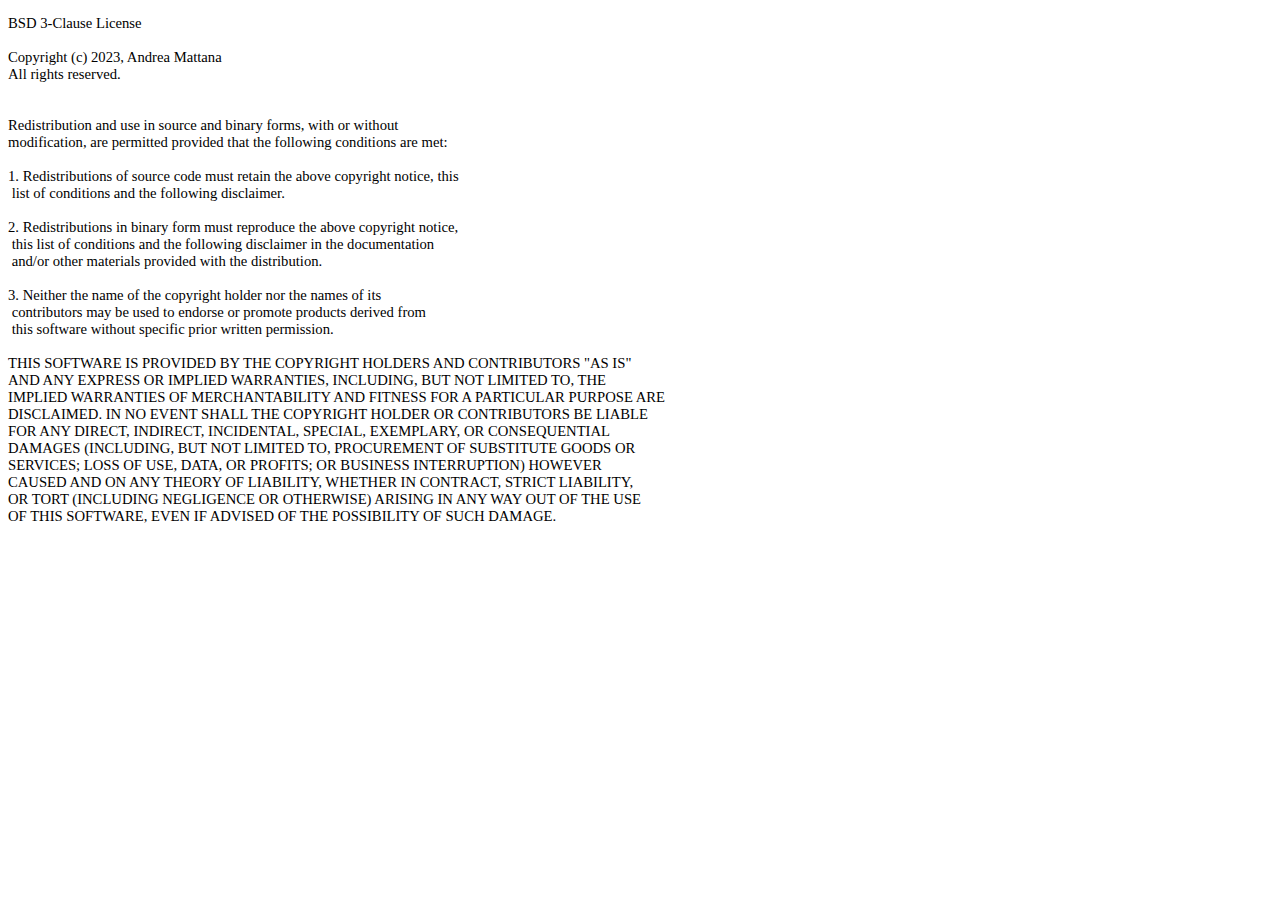
<file: python/utilities/skalab/Help/License.html>
<!DOCTYPE HTML PUBLIC "-//W3C//DTD HTML 4.0//EN" "http://www.w3.org/TR/REC-html40/strict.dtd">
<html><head><meta name="qrichtext" content="1" /><style type="text/css">
p, li { white-space: pre-wrap; }
</style></head><body style=" font-family:'Ubuntu'; font-size:11pt; font-weight:400; font-style:normal;">
<div>
<p>BSD 3-Clause License<br /><br />Copyright (c) 2023, Andrea Mattana<br />All rights reserved.<br />
    <br />Redistribution and use in source and binary forms, with or without<br />modification, are permitted provided that the following conditions are met:<br /><br />1. Redistributions of source code must retain the above copyright notice, this<br /> list of conditions and the following disclaimer.<br /><br />2. Redistributions in binary form must reproduce the above copyright notice,<br /> this list of conditions and the following disclaimer in the documentation<br /> and/or other materials provided with the distribution.<br /><br />3. Neither the name of the copyright holder nor the names of its<br /> contributors may be used to endorse or promote products derived from<br /> this software without specific prior written permission.<br /><br />THIS SOFTWARE IS PROVIDED BY THE COPYRIGHT HOLDERS AND CONTRIBUTORS "AS IS"<br />AND ANY EXPRESS OR IMPLIED WARRANTIES, INCLUDING, BUT NOT LIMITED TO, THE<br />IMPLIED WARRANTIES OF MERCHANTABILITY AND FITNESS FOR A PARTICULAR PURPOSE ARE<br />DISCLAIMED. IN NO EVENT SHALL THE COPYRIGHT HOLDER OR CONTRIBUTORS BE LIABLE<br />FOR ANY DIRECT, INDIRECT, INCIDENTAL, SPECIAL, EXEMPLARY, OR CONSEQUENTIAL<br />DAMAGES (INCLUDING, BUT NOT LIMITED TO, PROCUREMENT OF SUBSTITUTE GOODS OR<br />SERVICES; LOSS OF USE, DATA, OR PROFITS; OR BUSINESS INTERRUPTION) HOWEVER<br />CAUSED AND ON ANY THEORY OF LIABILITY, WHETHER IN CONTRACT, STRICT LIABILITY,<br />OR TORT (INCLUDING NEGLIGENCE OR OTHERWISE) ARISING IN ANY WAY OUT OF THE USE<br />OF THIS SOFTWARE, EVEN IF ADVISED OF THE POSSIBILITY OF SUCH DAMAGE.</p>
</div>

</body></html>
</file>
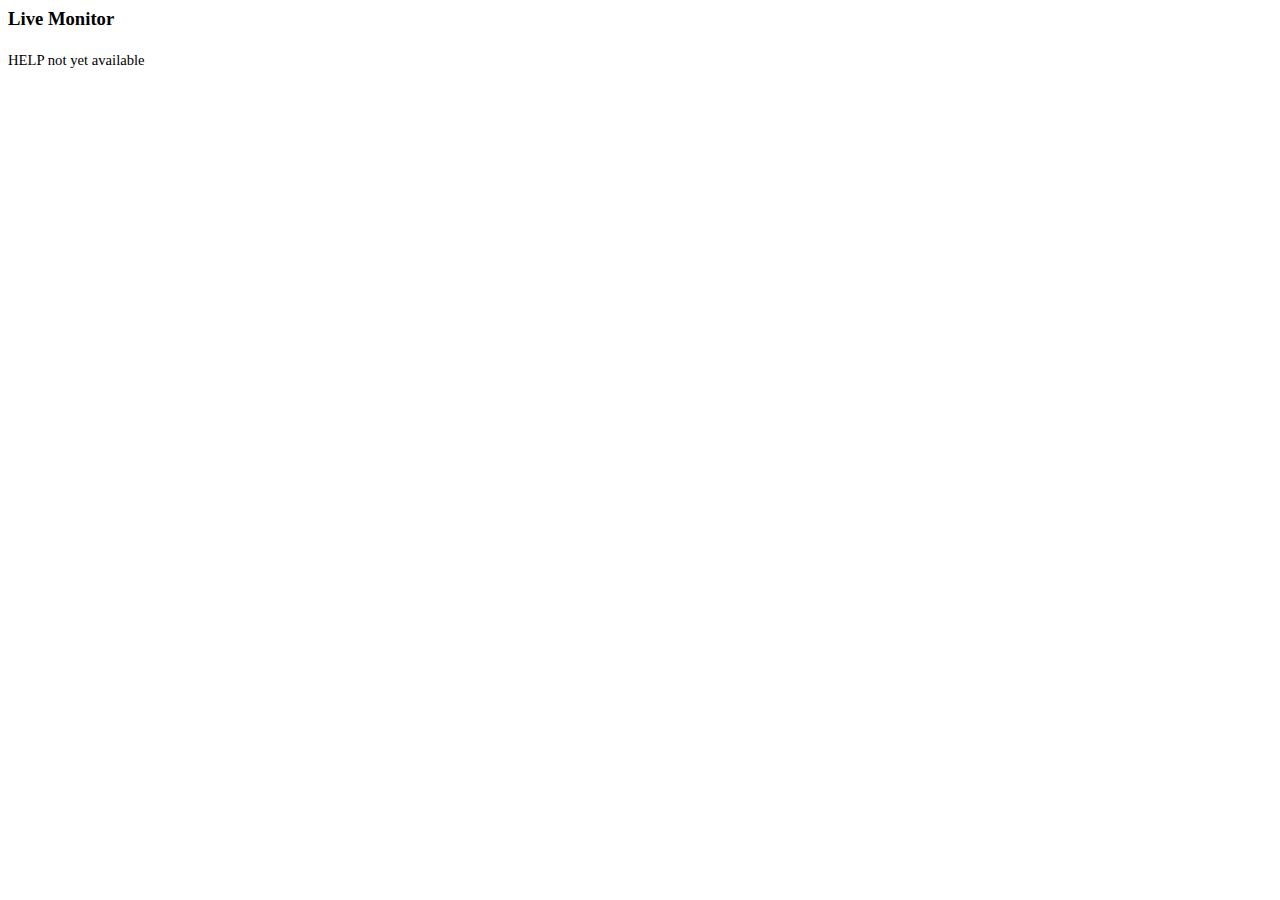
<file: python/utilities/skalab/Help/Live.html>
<!DOCTYPE HTML PUBLIC "-//W3C//DTD HTML 4.0//EN" "http://www.w3.org/TR/REC-html40/strict.dtd">
<html><head><meta name="qrichtext" content="1" /><style type="text/css">
p, li { white-space: pre-wrap; }
</style></head><body style=" font-family:'Ubuntu'; font-size:11pt; font-weight:400; font-style:normal;">
<p style=" margin-top:0px; margin-bottom:0px; margin-left:0px; margin-right:0px; -qt-block-indent:0; text-indent:0px;"><span style=" font-size:14pt; font-weight:600;">Live Monitor</span></p>
<p style="-qt-paragraph-type:empty; margin-top:0px; margin-bottom:0px; margin-left:0px; margin-right:0px; -qt-block-indent:0; text-indent:0px; font-size:14pt; font-weight:600;"><br /></p>
<p style=" margin-top:0px; margin-bottom:0px; margin-left:0px; margin-right:0px; -qt-block-indent:0; text-indent:0px;">HELP not yet available</p>
<p style="-qt-paragraph-type:empty; margin-top:0px; margin-bottom:0px; margin-left:0px; margin-right:0px; -qt-block-indent:0; text-indent:0px; font-weight:600;"><br /></p>
<p style="-qt-paragraph-type:empty; margin-top:0px; margin-bottom:0px; margin-left:0px; margin-right:0px; -qt-block-indent:0; text-indent:0px;"><br /></p></body></html>
</file>
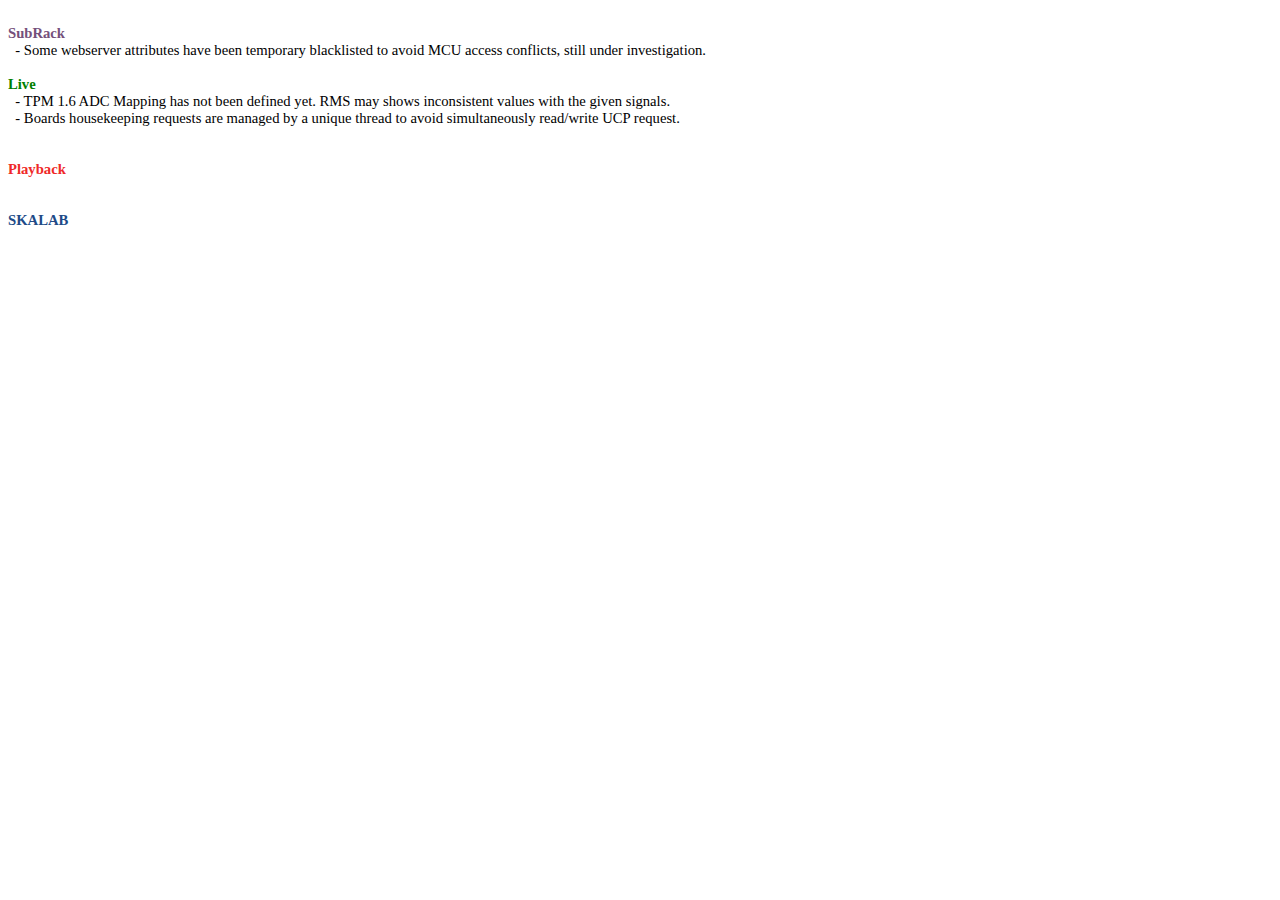
<file: python/utilities/skalab/Help/Notes.html>
<!DOCTYPE HTML PUBLIC "-//W3C//DTD HTML 4.0//EN" "http://www.w3.org/TR/REC-html40/strict.dtd">
<html><head><meta name="qrichtext" content="1" /><style type="text/css">
p, li { white-space: pre-wrap; }
</style></head><body style=" font-family:'Ubuntu'; font-size:11pt; font-weight:400; font-style:normal;">
<p style="-qt-paragraph-type:empty; margin-top:0px; margin-bottom:0px; margin-left:0px; margin-right:0px; -qt-block-indent:0; text-indent:0px;"><br /></p>
<p style=" margin-top:0px; margin-bottom:0px; margin-left:0px; margin-right:0px; -qt-block-indent:0; text-indent:0px;"><span style=" font-weight:600; color:#75507b;">SubRack</span></p>
<p style=" margin-top:0px; margin-bottom:0px; margin-left:0px; margin-right:0px; -qt-block-indent:0; text-indent:0px;">  - Some webserver attributes have been temporary blacklisted to avoid MCU access conflicts, still under investigation.</p>
<p style="-qt-paragraph-type:empty; margin-top:0px; margin-bottom:0px; margin-left:0px; margin-right:0px; -qt-block-indent:0; text-indent:0px;"><br /></p>
<p style=" margin-top:0px; margin-bottom:0px; margin-left:0px; margin-right:0px; -qt-block-indent:0; text-indent:0px;"><span style=" font-weight:600; color:#008000;">Live</span></p>
<p style=" margin-top:0px; margin-bottom:0px; margin-left:0px; margin-right:0px; -qt-block-indent:0; text-indent:0px;">  - TPM 1.6 ADC Mapping has not been defined yet. RMS may shows inconsistent values with the given signals.</p>
<p style=" margin-top:0px; margin-bottom:0px; margin-left:0px; margin-right:0px; -qt-block-indent:0; text-indent:0px;">  - Boards housekeeping requests are managed by a unique thread to avoid simultaneously read/write UCP request.  </p>
<p style="-qt-paragraph-type:empty; margin-top:0px; margin-bottom:0px; margin-left:0px; margin-right:0px; -qt-block-indent:0; text-indent:0px;"><br /></p>
<p style="-qt-paragraph-type:empty; margin-top:0px; margin-bottom:0px; margin-left:0px; margin-right:0px; -qt-block-indent:0; text-indent:0px;"><br /></p>
<p style=" margin-top:0px; margin-bottom:0px; margin-left:0px; margin-right:0px; -qt-block-indent:0; text-indent:0px;"><span style=" font-weight:600; color:#ef2929;">Playback</span></p>
<p style="-qt-paragraph-type:empty; margin-top:0px; margin-bottom:0px; margin-left:0px; margin-right:0px; -qt-block-indent:0; text-indent:0px;"><br /></p>
<p style="-qt-paragraph-type:empty; margin-top:0px; margin-bottom:0px; margin-left:0px; margin-right:0px; -qt-block-indent:0; text-indent:0px;"><br /></p>
<p style=" margin-top:0px; margin-bottom:0px; margin-left:0px; margin-right:0px; -qt-block-indent:0; text-indent:0px;"><span style=" font-weight:600; color:#204a87;">SKALAB</span></p>
<p style="-qt-paragraph-type:empty; margin-top:0px; margin-bottom:0px; margin-left:0px; margin-right:0px; -qt-block-indent:0; text-indent:0px;"><br /></p>
<p style="-qt-paragraph-type:empty; margin-top:0px; margin-bottom:0px; margin-left:0px; margin-right:0px; -qt-block-indent:0; text-indent:0px;"><br /></p>
<p style="-qt-paragraph-type:empty; margin-top:0px; margin-bottom:0px; margin-left:0px; margin-right:0px; -qt-block-indent:0; text-indent:0px;"><br /></p></body></html>
</file>
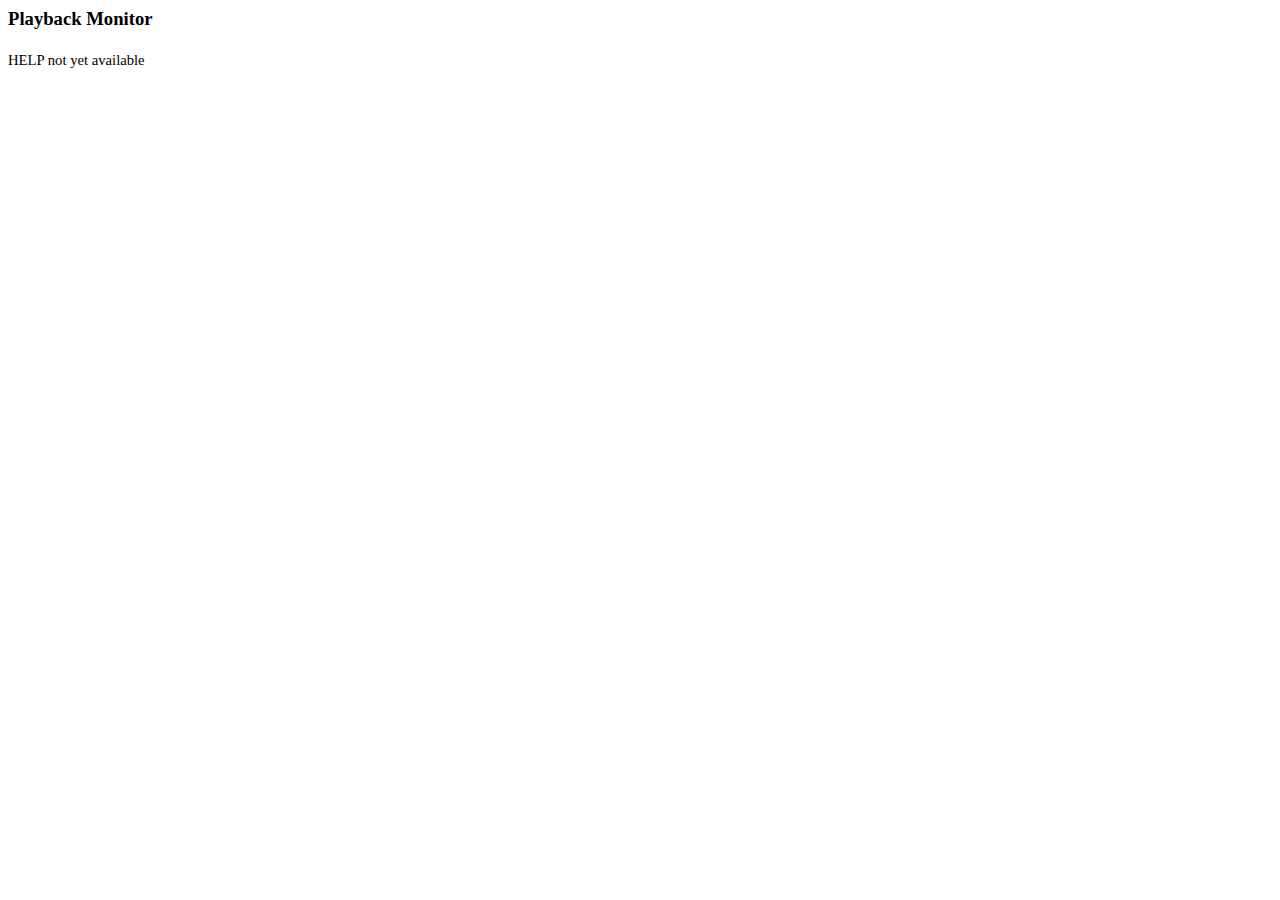
<file: python/utilities/skalab/Help/Playback.html>
<!DOCTYPE HTML PUBLIC "-//W3C//DTD HTML 4.0//EN" "http://www.w3.org/TR/REC-html40/strict.dtd">
<html><head><meta name="qrichtext" content="1" /><style type="text/css">
p, li { white-space: pre-wrap; }
</style></head><body style=" font-family:'Ubuntu'; font-size:11pt; font-weight:400; font-style:normal;">
<p style=" margin-top:0px; margin-bottom:0px; margin-left:0px; margin-right:0px; -qt-block-indent:0; text-indent:0px;"><span style=" font-size:14pt; font-weight:600;">Playback Monitor</span></p>
<p style="-qt-paragraph-type:empty; margin-top:0px; margin-bottom:0px; margin-left:0px; margin-right:0px; -qt-block-indent:0; text-indent:0px; font-size:14pt; font-weight:600;"><br /></p>
<p style=" margin-top:0px; margin-bottom:0px; margin-left:0px; margin-right:0px; -qt-block-indent:0; text-indent:0px;">HELP not yet available</p>
<p style="-qt-paragraph-type:empty; margin-top:0px; margin-bottom:0px; margin-left:0px; margin-right:0px; -qt-block-indent:0; text-indent:0px; font-weight:600;"><br /></p>
<p style="-qt-paragraph-type:empty; margin-top:0px; margin-bottom:0px; margin-left:0px; margin-right:0px; -qt-block-indent:0; text-indent:0px;"><br /></p></body></html>
</file>
